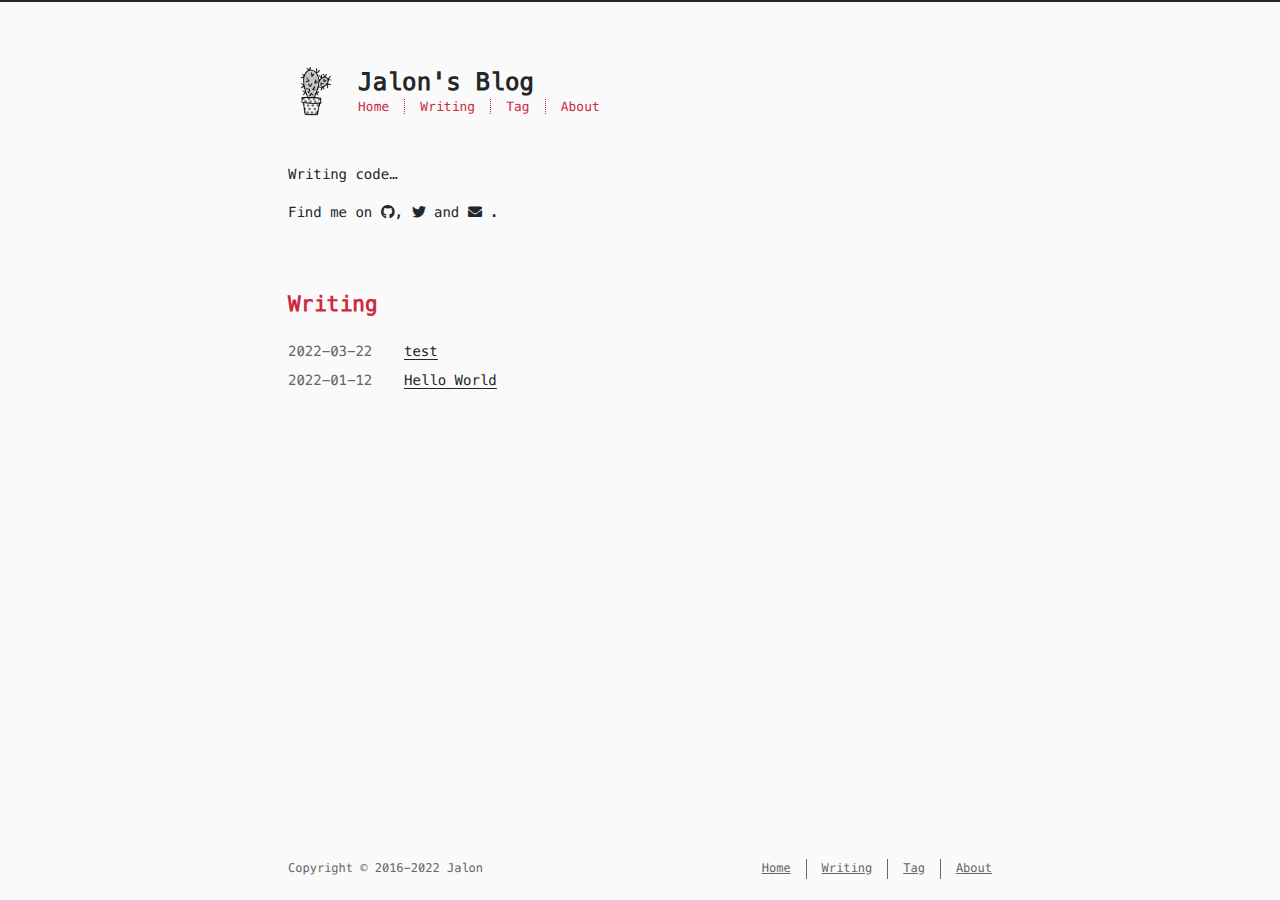
<file: index.html>
<!DOCTYPE html>
<html lang=en>
<head>
    <!-- so meta -->
    <meta charset="utf-8">
    <meta http-equiv="X-UA-Compatible" content="IE=edge">
    <meta name="HandheldFriendly" content="True">
    <meta name="viewport" content="width=device-width, initial-scale=1, maximum-scale=5" />
    <meta name="description" content="Writing code...">
<meta property="og:type" content="website">
<meta property="og:title" content="Jalon&#39;s Blog">
<meta property="og:url" content="https://devtll.github.io/index.html">
<meta property="og:site_name" content="Jalon&#39;s Blog">
<meta property="og:description" content="Writing code...">
<meta property="og:locale" content="en_US">
<meta property="article:author" content="Jalon">
<meta property="article:tag" content="Front-End,JavaScript,Vue,React,TypeScript,Node,iOS,Swift">
<meta name="twitter:card" content="summary">
    
    
      
        
          <link rel="shortcut icon" href="/images/favicon.ico">
        
      
      
        
          <link rel="icon" type="image/png" href="/images/favicon-192x192.png" sizes="192x192">
        
      
      
        
          <link rel="apple-touch-icon" sizes="180x180" href="/images/apple-touch-icon.png">
        
      
    
    <!-- title -->
    <title>Jalon&#39;s Blog</title>
    <!-- styles -->
    
<link rel="stylesheet" href="/css/style.css">

    <!-- persian styles -->
    
    <!-- rss -->
    
    
	<!-- mathjax -->
	
<meta name="generator" content="Hexo 6.1.0">
<style>.github-emoji { position: relative; display: inline-block; width: 1.2em; min-height: 1.2em; overflow: hidden; vertical-align: top; color: transparent; }  .github-emoji > span { position: relative; z-index: 10; }  .github-emoji img, .github-emoji .fancybox { margin: 0 !important; padding: 0 !important; border: none !important; outline: none !important; text-decoration: none !important; user-select: none !important; cursor: auto !important; }  .github-emoji img { height: 1.2em !important; width: 1.2em !important; position: absolute !important; left: 50% !important; top: 50% !important; transform: translate(-50%, -50%) !important; user-select: none !important; cursor: auto !important; } .github-emoji-fallback { color: inherit; } .github-emoji-fallback img { opacity: 0 !important; }</style>
</head>

<body class="max-width mx-auto px3 ltr">
    
    <div class="content index py4">
        
          <header id="header">
  <a href="/">
  
    
      <div id="logo" style="background-image: url(/images/logo.png);"></div>
    
  
    <div id="title">
      <h1>Jalon&#39;s Blog</h1>
    </div>
  </a>
  <div id="nav">
    <ul>
      <li class="icon">
        <a href="#" aria-label="Menu"><i class="fas fa-bars fa-2x"></i></a>
      </li>
      <!--
     --><li><a href="/">Home</a></li><!--
   --><!--
     --><li><a href="/archives/">Writing</a></li><!--
   --><!--
     --><li><a href="/tags/">Tag</a></li><!--
   --><!--
     --><li><a href="/about/">About</a></li><!--
   -->
    </ul>
  </div>
</header>

        
        <section id="about">
  
    <p>Writing code…</p>

  
  
    <p>
      Find me on
      
      
      
        
          <a class="icon" target="_blank" rel="noopener" href="http://github.com/devtll" aria-label="github">
            <i class="fab fa-github"></i><!--
      ---></a><!--
    ---><!--
    --->, 
        
      
        
          <a class="icon" target="_blank" rel="noopener" href="http://twitter.com/linjt1104" aria-label="twitter">
            <i class="fab fa-twitter"></i><!--
      ---></a><!--
    ---><!--
    ---> and 
        
      
        
          <a class="icon" target="_blank" rel="noopener" href="mailto:tuojl1104@gmail.com" aria-label="mail">
            <i class="fas fa-envelope"></i><!--
      ---></a>
        <!--
    --->.
        
      
    </p>
  
</section>

<section id="writing">
  <span class="h1"><a href="/archives/">Writing</a></span>
  
  <ul class="post-list">
    
    
      
    
    
      <li class="post-item">
        
    <div class="meta">
      
        
          <time datetime="2022-03-22T02:29:23.000Z" itemprop="datePublished">2022-03-22</time>
        
      
    </div>


        <span>
    
        <a class="" href="/2022/03/22/test/">test</a>
    


</span>
      </li>
    
      <li class="post-item">
        
    <div class="meta">
      
        
          <time datetime="2022-01-12T01:30:16.313Z" itemprop="datePublished">2022-01-12</time>
        
      
    </div>


        <span>
    
        <a class="" href="/2022/01/12/hello-world/">Hello World</a>
    


</span>
      </li>
    
  </ul>
  
</section>



        
        <footer id="footer">
  <div class="footer-left">
    Copyright &copy;
    
    
    2016-2022
    Jalon
  </div>
  <div class="footer-right">
    <nav>
      <ul>
        <!--
       --><li><a href="/">Home</a></li><!--
     --><!--
       --><li><a href="/archives/">Writing</a></li><!--
     --><!--
       --><li><a href="/tags/">Tag</a></li><!--
     --><!--
       --><li><a href="/about/">About</a></li><!--
     -->
      </ul>
    </nav>
  </div>
</footer>

    </div>
    <!-- styles -->



  <link rel="preload" as="style" href="https://cdnjs.cloudflare.com/ajax/libs/font-awesome/5.15.2/css/all.min.css" crossorigin="anonymous" onload="this.onload=null;this.rel='stylesheet'"/>


    <!-- jquery -->
 
  <script src="https://cdnjs.cloudflare.com/ajax/libs/jquery/3.6.0/jquery.min.js" crossorigin="anonymous"></script> 




<!-- clipboard -->


<script src="/js/main.js"></script>

<!-- search -->

<!-- Google Analytics -->

<!-- Baidu Analytics -->

<!-- Cloudflare Analytics -->

<!-- Umami Analytics -->

<!-- Disqus Comments -->

<!-- utterances Comments -->

</body>
</html>
</file>
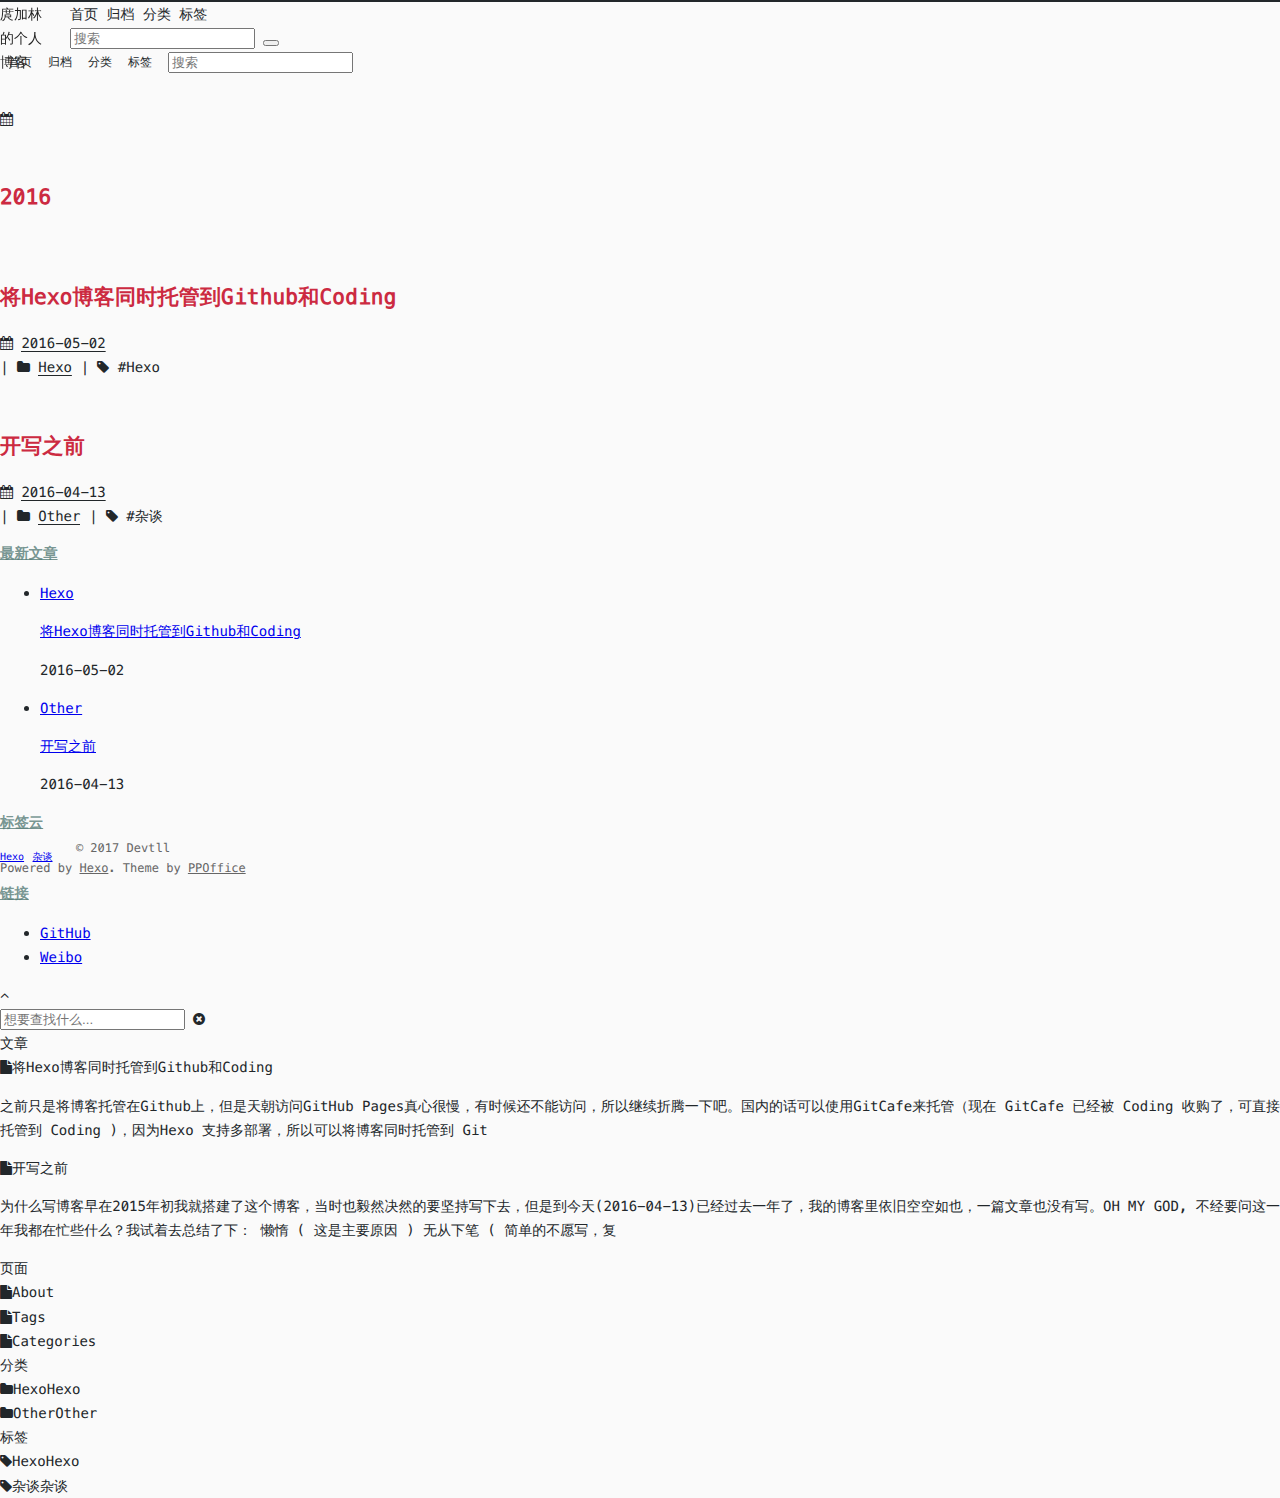
<file: archives/2016/index.html>
<!DOCTYPE html>
<html lang=zh>
<head>
    <meta charset="utf-8">
    
    <title>归档: 2016 | 庹加林的个人博客</title>
    <meta name="viewport" content="width=device-width, initial-scale=1, maximum-scale=1" />
    <meta name="description" content="Never too old to learn">
<meta property="og:type" content="website">
<meta property="og:title" content="庹加林的个人博客">
<meta property="og:url" content="http://www.tuojl.com/archives/2016/index.html">
<meta property="og:site_name" content="庹加林的个人博客">
<meta property="og:description" content="Never too old to learn">
<meta name="twitter:card" content="summary">
<meta name="twitter:title" content="庹加林的个人博客">
<meta name="twitter:description" content="Never too old to learn">
    

    

    

    <link rel="stylesheet" href="/libs/font-awesome/css/font-awesome.min.css">
    <link rel="stylesheet" href="/libs/open-sans/styles.css">
    <link rel="stylesheet" href="/libs/source-code-pro/styles.css">

    <link rel="stylesheet" href="/css/style.css">

    <script src="/libs/jquery/2.1.3/jquery.min.js"></script>
    
    
        <link rel="stylesheet" href="/libs/lightgallery/css/lightgallery.min.css">
    
    
        <link rel="stylesheet" href="/libs/justified-gallery/justifiedGallery.min.css">
    
    
    
    
        <script>
var _hmt = _hmt || [];
(function() {
    var hm = document.createElement("script");
    hm.src = "//hm.baidu.com/hm.js?b510b45ad2341031f94183142d29da2a";
    var s = document.getElementsByTagName("script")[0];
    s.parentNode.insertBefore(hm, s);
})();
</script>

    


</head>

<body>
    <div id="container">
        <header id="header">
    <div id="header-main" class="header-inner">
        <div class="outer">
            <a href="/" id="logo">
                <i class="logo"></i>
                <span class="site-title">庹加林的个人博客</span>
            </a>
            <nav id="main-nav">
                
                    <a class="main-nav-link" href="/.">首页</a>
                
                    <a class="main-nav-link" href="/archives">归档</a>
                
                    <a class="main-nav-link" href="/categories">分类</a>
                
                    <a class="main-nav-link" href="/tags">标签</a>
                
            </nav>
            
            <div id="search-form-wrap">

    <form class="search-form">
        <input type="text" class="ins-search-input search-form-input" placeholder="搜索" />
        <button type="submit" class="search-form-submit"></button>
    </form>
    <div class="ins-search">
    <div class="ins-search-mask"></div>
    <div class="ins-search-container">
        <div class="ins-input-wrapper">
            <input type="text" class="ins-search-input" placeholder="想要查找什么..." />
            <span class="ins-close ins-selectable"><i class="fa fa-times-circle"></i></span>
        </div>
        <div class="ins-section-wrapper">
            <div class="ins-section-container"></div>
        </div>
    </div>
</div>
<script>
(function (window) {
    var INSIGHT_CONFIG = {
        TRANSLATION: {
            POSTS: '文章',
            PAGES: '页面',
            CATEGORIES: '分类',
            TAGS: '标签',
            UNTITLED: '(未命名)',
        },
        ROOT_URL: '/',
        CONTENT_URL: '/content.json',
    };
    window.INSIGHT_CONFIG = INSIGHT_CONFIG;
})(window);
</script>
<script src="/js/insight.js"></script>

</div>
        </div>
    </div>
    <div id="main-nav-mobile" class="header-sub header-inner">
        <table class="menu outer">
            <tr>
                
                    <td><a class="main-nav-link" href="/.">首页</a></td>
                
                    <td><a class="main-nav-link" href="/archives">归档</a></td>
                
                    <td><a class="main-nav-link" href="/categories">分类</a></td>
                
                    <td><a class="main-nav-link" href="/tags">标签</a></td>
                
                <td>
                    
    <div class="search-form">
        <input type="text" class="ins-search-input search-form-input" placeholder="搜索" />
    </div>

                </td>
            </tr>
        </table>
    </div>
</header>

        <div class="outer">
            
            <section id="main"><div class="timeline timeline-wrap">
    
            <div class="timeline-row timeline-row-major">
                <span class="node"><i class="fa fa-calendar"></i></span>
                <h1 class="title">2016</h1>
            </div>
        
        <div class="timeline-row">
            <span class="node"></span>
            <div class="content">
                
    
        <h1 itemprop="name">
            <a class="timeline-article-title" href="/2016/05/02/multi-deploy/">将Hexo博客同时托管到Github和Coding</a>
        </h1>
    

                <div class="article-meta">
                    
    <div class="article-date">
        <i class="fa fa-calendar"></i>
        <a href="/2016/05/02/multi-deploy/">
            <time datetime="2016-05-02T08:34:26.000Z" itemprop="datePublished">2016-05-02</time>
        </a>
    </div>


                    
    <div class="article-category">
    	<i class="fa fa-folder"></i>
        <a class="article-category-link" href="/categories/Hexo/">Hexo</a>
    </div>

                    
    <div class="article-tag">
        <i class="fa fa-tag"></i>
        <a class="tag-link" href="/tags/Hexo/">Hexo</a>
    </div>

                </div>
            </div>
        </div>
    
        <div class="timeline-row">
            <span class="node"></span>
            <div class="content">
                
    
        <h1 itemprop="name">
            <a class="timeline-article-title" href="/2016/04/13/before-writing/">开写之前</a>
        </h1>
    

                <div class="article-meta">
                    
    <div class="article-date">
        <i class="fa fa-calendar"></i>
        <a href="/2016/04/13/before-writing/">
            <time datetime="2016-04-13T12:27:30.000Z" itemprop="datePublished">2016-04-13</time>
        </a>
    </div>


                    
    <div class="article-category">
    	<i class="fa fa-folder"></i>
        <a class="article-category-link" href="/categories/Other/">Other</a>
    </div>

                    
    <div class="article-tag">
        <i class="fa fa-tag"></i>
        <a class="tag-link" href="/tags/杂谈/">杂谈</a>
    </div>

                </div>
            </div>
        </div>
    
</div>
</section>
            
                <aside id="sidebar">
   
        
    <div class="widget-wrap">
        <h3 class="widget-title">最新文章</h3>
        <div class="widget">
            <ul id="recent-post" class="">
                
                    <li>
                        
                        <div class="item-thumbnail">
                            <a href="/2016/05/02/multi-deploy/" class="thumbnail">
    
    
        <span style="background-image:url(/images/hexo_icon.png)" alt="将Hexo博客同时托管到Github和Coding" class="thumbnail-image"></span>
    
</a>

                        </div>
                        
                        <div class="item-inner">
                            <p class="item-category"><a class="article-category-link" href="/categories/Hexo/">Hexo</a></p>
                            <p class="item-title"><a href="/2016/05/02/multi-deploy/" class="title">将Hexo博客同时托管到Github和Coding</a></p>
                            <p class="item-date"><time datetime="2016-05-02T08:34:26.000Z" itemprop="datePublished">2016-05-02</time></p>
                        </div>
                    </li>
                
                    <li>
                        
                        <div class="item-thumbnail">
                            <a href="/2016/04/13/before-writing/" class="thumbnail">
    
    
        <span style="background-image:url(/images/hexo_icon.png)" alt="开写之前" class="thumbnail-image"></span>
    
</a>

                        </div>
                        
                        <div class="item-inner">
                            <p class="item-category"><a class="article-category-link" href="/categories/Other/">Other</a></p>
                            <p class="item-title"><a href="/2016/04/13/before-writing/" class="title">开写之前</a></p>
                            <p class="item-date"><time datetime="2016-04-13T12:27:30.000Z" itemprop="datePublished">2016-04-13</time></p>
                        </div>
                    </li>
                
            </ul>
        </div>
    </div>

    
        
    <div class="widget-wrap">
        <h3 class="widget-title">标签云</h3>
        <div class="widget tagcloud">
            <a href="/tags/Hexo/" style="font-size: 10px;">Hexo</a> <a href="/tags/杂谈/" style="font-size: 10px;">杂谈</a>
        </div>
    </div>

    
        
    <div class="widget-wrap widget-list">
        <h3 class="widget-title">链接</h3>
        <div class="widget">
            <ul>
                
                    <li>
                        <a href="http://github.com/devtll">GitHub</a>
                    </li>
                
                    <li>
                        <a href="http://weibo.com/hristun">Weibo</a>
                    </li>
                
            </ul>
        </div>
    </div>


    
    <div id="toTop" class="fa fa-angle-up"></div>
</aside>
            
        </div>
        <footer id="footer">
    <div class="outer">
        <div id="footer-info" class="inner">
            &copy; 2017 Devtll<br>
            Powered by <a href="http://hexo.io/" target="_blank">Hexo</a>. Theme by <a href="http://github.com/ppoffice">PPOffice</a>
        </div>
    </div>
</footer>
        
    
    <script>
    var disqus_config = function () {
        
        this.page.identifier = 'undefined';
    };
    (function() { 
        var d = document, s = d.createElement('script');  
        s.src = '//' + 'tuojl' + '.disqus.com/count.js';
        s.setAttribute('data-timestamp', +new Date());
        (d.head || d.body).appendChild(s);
    })();
</script>




    
        <script src="/libs/lightgallery/js/lightgallery.min.js"></script>
        <script src="/libs/lightgallery/js/lg-thumbnail.min.js"></script>
        <script src="/libs/lightgallery/js/lg-pager.min.js"></script>
        <script src="/libs/lightgallery/js/lg-autoplay.min.js"></script>
        <script src="/libs/lightgallery/js/lg-fullscreen.min.js"></script>
        <script src="/libs/lightgallery/js/lg-zoom.min.js"></script>
        <script src="/libs/lightgallery/js/lg-hash.min.js"></script>
        <script src="/libs/lightgallery/js/lg-share.min.js"></script>
        <script src="/libs/lightgallery/js/lg-video.min.js"></script>
    
    
        <script src="/libs/justified-gallery/jquery.justifiedGallery.min.js"></script>
    
    



<!-- Custom Scripts -->
<script src="/js/main.js"></script>

    </div>
</body>
</html>
</file>
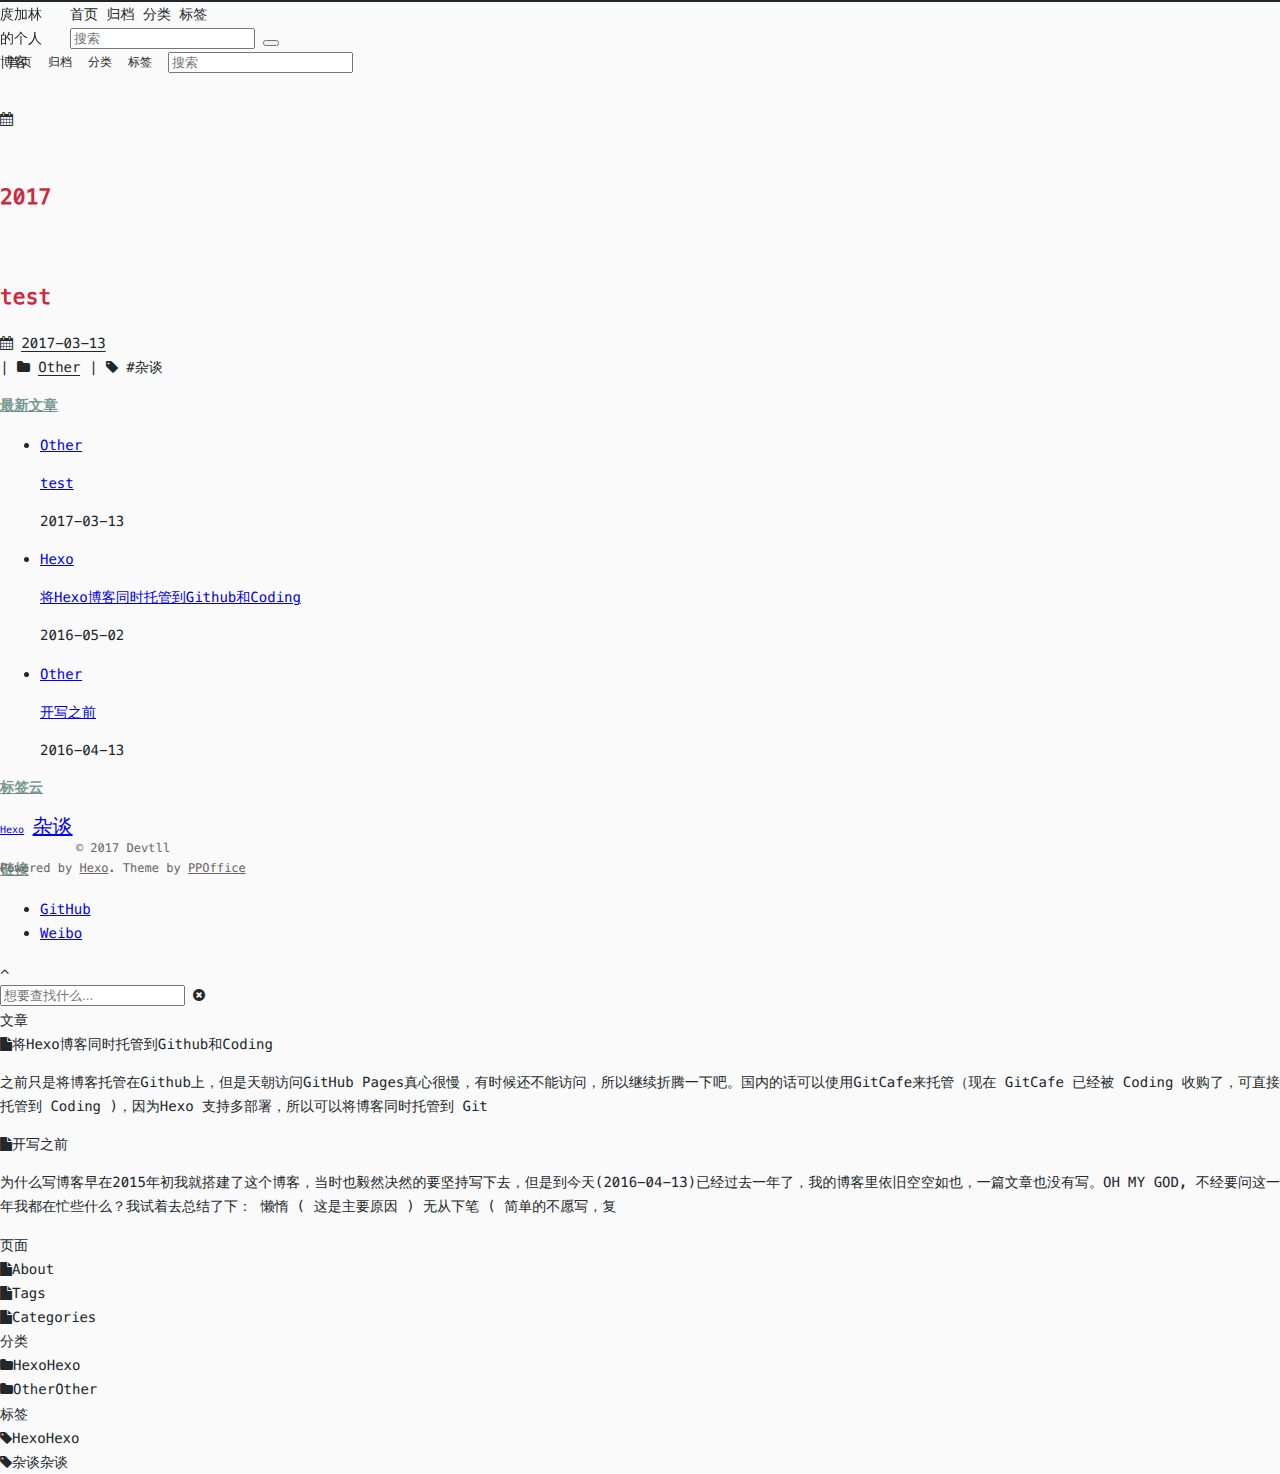
<file: archives/2017/index.html>
<!DOCTYPE html>
<html lang=zh>
<head>
    <meta charset="utf-8">
    
    <title>归档: 2017 | 庹加林的个人博客</title>
    <meta name="viewport" content="width=device-width, initial-scale=1, maximum-scale=1" />
    <meta name="description" content="Never too old to learn">
<meta property="og:type" content="website">
<meta property="og:title" content="庹加林的个人博客">
<meta property="og:url" content="http://www.tuojl.com/archives/2017/index.html">
<meta property="og:site_name" content="庹加林的个人博客">
<meta property="og:description" content="Never too old to learn">
<meta name="twitter:card" content="summary">
<meta name="twitter:title" content="庹加林的个人博客">
<meta name="twitter:description" content="Never too old to learn">
    

    

    

    <link rel="stylesheet" href="/libs/font-awesome/css/font-awesome.min.css">
    <link rel="stylesheet" href="/libs/open-sans/styles.css">
    <link rel="stylesheet" href="/libs/source-code-pro/styles.css">

    <link rel="stylesheet" href="/css/style.css">

    <script src="/libs/jquery/2.1.3/jquery.min.js"></script>
    
    
        <link rel="stylesheet" href="/libs/lightgallery/css/lightgallery.min.css">
    
    
        <link rel="stylesheet" href="/libs/justified-gallery/justifiedGallery.min.css">
    
    
    
    


</head>

<body>
    <div id="container">
        <header id="header">
    <div id="header-main" class="header-inner">
        <div class="outer">
            <a href="/" id="logo">
                <i class="logo"></i>
                <span class="site-title">庹加林的个人博客</span>
            </a>
            <nav id="main-nav">
                
                    <a class="main-nav-link" href="/.">首页</a>
                
                    <a class="main-nav-link" href="/archives">归档</a>
                
                    <a class="main-nav-link" href="/categories">分类</a>
                
                    <a class="main-nav-link" href="/tags">标签</a>
                
            </nav>
            
            <div id="search-form-wrap">

    <form class="search-form">
        <input type="text" class="ins-search-input search-form-input" placeholder="搜索" />
        <button type="submit" class="search-form-submit"></button>
    </form>
    <div class="ins-search">
    <div class="ins-search-mask"></div>
    <div class="ins-search-container">
        <div class="ins-input-wrapper">
            <input type="text" class="ins-search-input" placeholder="想要查找什么..." />
            <span class="ins-close ins-selectable"><i class="fa fa-times-circle"></i></span>
        </div>
        <div class="ins-section-wrapper">
            <div class="ins-section-container"></div>
        </div>
    </div>
</div>
<script>
(function (window) {
    var INSIGHT_CONFIG = {
        TRANSLATION: {
            POSTS: '文章',
            PAGES: '页面',
            CATEGORIES: '分类',
            TAGS: '标签',
            UNTITLED: '(未命名)',
        },
        ROOT_URL: '/',
        CONTENT_URL: '/content.json',
    };
    window.INSIGHT_CONFIG = INSIGHT_CONFIG;
})(window);
</script>
<script src="/js/insight.js"></script>

</div>
        </div>
    </div>
    <div id="main-nav-mobile" class="header-sub header-inner">
        <table class="menu outer">
            <tr>
                
                    <td><a class="main-nav-link" href="/.">首页</a></td>
                
                    <td><a class="main-nav-link" href="/archives">归档</a></td>
                
                    <td><a class="main-nav-link" href="/categories">分类</a></td>
                
                    <td><a class="main-nav-link" href="/tags">标签</a></td>
                
                <td>
                    
    <div class="search-form">
        <input type="text" class="ins-search-input search-form-input" placeholder="搜索" />
    </div>

                </td>
            </tr>
        </table>
    </div>
</header>

        <div class="outer">
            
            <section id="main"><div class="timeline timeline-wrap">
    
            <div class="timeline-row timeline-row-major">
                <span class="node"><i class="fa fa-calendar"></i></span>
                <h1 class="title">2017</h1>
            </div>
        
        <div class="timeline-row">
            <span class="node"></span>
            <div class="content">
                
    
        <h1 itemprop="name">
            <a class="timeline-article-title" href="/2017/03/13/test/">test</a>
        </h1>
    

                <div class="article-meta">
                    
    <div class="article-date">
        <i class="fa fa-calendar"></i>
        <a href="/2017/03/13/test/">
            <time datetime="2017-03-13T12:27:30.000Z" itemprop="datePublished">2017-03-13</time>
        </a>
    </div>


                    
    <div class="article-category">
    	<i class="fa fa-folder"></i>
        <a class="article-category-link" href="/categories/Other/">Other</a>
    </div>

                    
    <div class="article-tag">
        <i class="fa fa-tag"></i>
        <a class="tag-link" href="/tags/杂谈/">杂谈</a>
    </div>

                </div>
            </div>
        </div>
    
</div>
</section>
            
                <aside id="sidebar">
   
        
    <div class="widget-wrap">
        <h3 class="widget-title">最新文章</h3>
        <div class="widget">
            <ul id="recent-post" class="">
                
                    <li>
                        
                        <div class="item-thumbnail">
                            <a href="/2017/03/13/test/" class="thumbnail">
    
    
        <span style="background-image:url(/images/hexo_icon.png)" alt="test" class="thumbnail-image"></span>
    
</a>

                        </div>
                        
                        <div class="item-inner">
                            <p class="item-category"><a class="article-category-link" href="/categories/Other/">Other</a></p>
                            <p class="item-title"><a href="/2017/03/13/test/" class="title">test</a></p>
                            <p class="item-date"><time datetime="2017-03-13T12:27:30.000Z" itemprop="datePublished">2017-03-13</time></p>
                        </div>
                    </li>
                
                    <li>
                        
                        <div class="item-thumbnail">
                            <a href="/2016/05/02/multi-deploy/" class="thumbnail">
    
    
        <span style="background-image:url(/images/hexo_icon.png)" alt="将Hexo博客同时托管到Github和Coding" class="thumbnail-image"></span>
    
</a>

                        </div>
                        
                        <div class="item-inner">
                            <p class="item-category"><a class="article-category-link" href="/categories/Hexo/">Hexo</a></p>
                            <p class="item-title"><a href="/2016/05/02/multi-deploy/" class="title">将Hexo博客同时托管到Github和Coding</a></p>
                            <p class="item-date"><time datetime="2016-05-02T08:34:26.000Z" itemprop="datePublished">2016-05-02</time></p>
                        </div>
                    </li>
                
                    <li>
                        
                        <div class="item-thumbnail">
                            <a href="/2016/04/13/before-writing/" class="thumbnail">
    
    
        <span style="background-image:url(/images/hexo_icon.png)" alt="开写之前" class="thumbnail-image"></span>
    
</a>

                        </div>
                        
                        <div class="item-inner">
                            <p class="item-category"><a class="article-category-link" href="/categories/Other/">Other</a></p>
                            <p class="item-title"><a href="/2016/04/13/before-writing/" class="title">开写之前</a></p>
                            <p class="item-date"><time datetime="2016-04-13T12:27:30.000Z" itemprop="datePublished">2016-04-13</time></p>
                        </div>
                    </li>
                
            </ul>
        </div>
    </div>

    
        
    <div class="widget-wrap">
        <h3 class="widget-title">标签云</h3>
        <div class="widget tagcloud">
            <a href="/tags/Hexo/" style="font-size: 10px;">Hexo</a> <a href="/tags/杂谈/" style="font-size: 20px;">杂谈</a>
        </div>
    </div>

    
        
    <div class="widget-wrap widget-list">
        <h3 class="widget-title">链接</h3>
        <div class="widget">
            <ul>
                
                    <li>
                        <a href="http://github.com/devtll">GitHub</a>
                    </li>
                
                    <li>
                        <a href="http://weibo.com/hristun">Weibo</a>
                    </li>
                
            </ul>
        </div>
    </div>


    
    <div id="toTop" class="fa fa-angle-up"></div>
</aside>
            
        </div>
        <footer id="footer">
    <div class="outer">
        <div id="footer-info" class="inner">
            &copy; 2017 Devtll<br>
            Powered by <a href="http://hexo.io/" target="_blank">Hexo</a>. Theme by <a href="http://github.com/ppoffice">PPOffice</a>
        </div>
    </div>
</footer>
        
    
    <script>
    var disqus_config = function () {
        
        this.page.identifier = 'undefined';
    };
    (function() { 
        var d = document, s = d.createElement('script');  
        s.src = '//' + 'tuojl' + '.disqus.com/count.js';
        s.setAttribute('data-timestamp', +new Date());
        (d.head || d.body).appendChild(s);
    })();
</script>




    
        <script src="/libs/lightgallery/js/lightgallery.min.js"></script>
        <script src="/libs/lightgallery/js/lg-thumbnail.min.js"></script>
        <script src="/libs/lightgallery/js/lg-pager.min.js"></script>
        <script src="/libs/lightgallery/js/lg-autoplay.min.js"></script>
        <script src="/libs/lightgallery/js/lg-fullscreen.min.js"></script>
        <script src="/libs/lightgallery/js/lg-zoom.min.js"></script>
        <script src="/libs/lightgallery/js/lg-hash.min.js"></script>
        <script src="/libs/lightgallery/js/lg-share.min.js"></script>
        <script src="/libs/lightgallery/js/lg-video.min.js"></script>
    
    
        <script src="/libs/justified-gallery/jquery.justifiedGallery.min.js"></script>
    
    



<!-- Custom Scripts -->
<script src="/js/main.js"></script>

    </div>
</body>
</html>
</file>
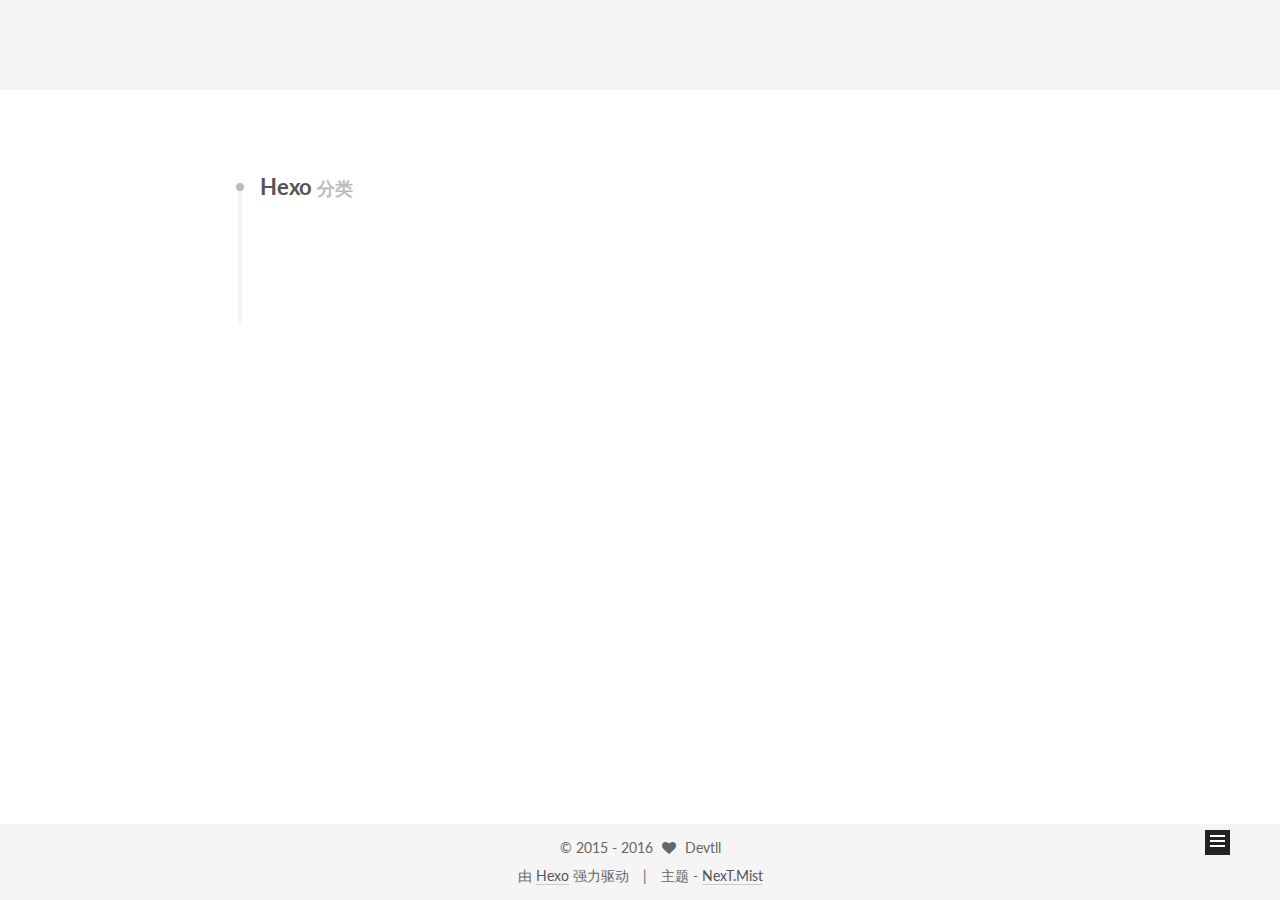
<file: categories/Hexo/index.html>
<!doctype html>



  


<html class="theme-next mist use-motion">
<head>
  <meta charset="UTF-8"/>
<meta http-equiv="X-UA-Compatible" content="IE=edge,chrome=1" />
<meta name="viewport" content="width=device-width, initial-scale=1, maximum-scale=1"/>



<meta http-equiv="Cache-Control" content="no-transform" />
<meta http-equiv="Cache-Control" content="no-siteapp" />












  <link href="/vendors/fancybox/source/jquery.fancybox.css?v=2.1.5" rel="stylesheet" type="text/css"/>




  <link href="//fonts.googleapis.com/css?family=Lato:300,400,700,400italic&subset=latin,latin-ext" rel="stylesheet" type="text/css">



<link href="/vendors/font-awesome/css/font-awesome.min.css?v=4.4.0" rel="stylesheet" type="text/css" />

<link href="/css/main.css?v=0.5.0" rel="stylesheet" type="text/css" />


  <meta name="keywords" content="Hexo, NexT" />





  <link rel="alternate" href="/atom.xml" title="庹加林的个人博客" type="application/atom+xml" />




  <link rel="shortcut icon" type="image/x-icon" href="/favicon.ico?v=0.5.0" />






<meta name="description" content="Never too old to learn">
<meta property="og:type" content="website">
<meta property="og:title" content="庹加林的个人博客">
<meta property="og:url" content="http://devtll.github.io/categories/Hexo/index.html">
<meta property="og:site_name" content="庹加林的个人博客">
<meta property="og:description" content="Never too old to learn">
<meta name="twitter:card" content="summary">
<meta name="twitter:title" content="庹加林的个人博客">
<meta name="twitter:description" content="Never too old to learn">



<script type="text/javascript" id="hexo.configuration">
  var NexT = window.NexT || {};
  var CONFIG = {
    scheme: 'Mist',
    sidebar: {"position":"left","display":"post"},
    fancybox: true,
    motion: true,
    duoshuo: {
      userId: 11279617,
      author: '博主'
    }
  };
</script>

  <title> 分类: Hexo | 庹加林的个人博客 </title>
</head>

<body itemscope itemtype="http://schema.org/WebPage" lang="zh-Hans">

  










  
  
    
  

  <div class="container one-collumn sidebar-position-left  ">
    <div class="headband"></div>

    <header id="header" class="header" itemscope itemtype="http://schema.org/WPHeader">
      <div class="header-inner"><div class="site-meta ">
  

  <div class="custom-logo-site-title">
    <a href="/"  class="brand" rel="start">
      <span class="logo-line-before"><i></i></span>
      <span class="site-title">庹加林的个人博客</span>
      <span class="logo-line-after"><i></i></span>
    </a>
  </div>
  <p class="site-subtitle">Just Do It</p>
</div>

<div class="site-nav-toggle">
  <button>
    <span class="btn-bar"></span>
    <span class="btn-bar"></span>
    <span class="btn-bar"></span>
  </button>
</div>

<nav class="site-nav">
  

  
    <ul id="menu" class="menu">
      
        
        <li class="menu-item menu-item-home">
          <a href="/" rel="section">
            
              <i class="menu-item-icon fa fa-home fa-fw"></i> <br />
            
            首页
          </a>
        </li>
      
        
        <li class="menu-item menu-item-categories">
          <a href="/categories" rel="section">
            
              <i class="menu-item-icon fa fa-th fa-fw"></i> <br />
            
            分类
          </a>
        </li>
      
        
        <li class="menu-item menu-item-archives">
          <a href="/archives" rel="section">
            
              <i class="menu-item-icon fa fa-archive fa-fw"></i> <br />
            
            归档
          </a>
        </li>
      
        
        <li class="menu-item menu-item-tags">
          <a href="/tags" rel="section">
            
              <i class="menu-item-icon fa fa-tags fa-fw"></i> <br />
            
            标签
          </a>
        </li>
      
        
        <li class="menu-item menu-item-commonweal">
          <a href="/404.html" rel="section">
            
              <i class="menu-item-icon fa fa-heartbeat fa-fw"></i> <br />
            
            公益404
          </a>
        </li>
      

      
        <li class="menu-item menu-item-search">
          
            <a href="#" class="popup-trigger">
          
            
              <i class="menu-item-icon fa fa-search fa-fw"></i> <br />
            
            搜索
          </a>
        </li>
      
    </ul>
  

  
    <div class="site-search">
      
  <div class="popup">
 <span class="search-icon fa fa-search"></span>
 <input type="text" id="local-search-input">
 <div id="local-search-result"></div>
 <span class="popup-btn-close">close</span>
</div>


    </div>
  
</nav>

 </div>
    </header>

    <main id="main" class="main">
      <div class="main-inner">
        <div class="content-wrap">
          <div id="content" class="content">
            

  <section id="posts" class="posts-collapse">
    <div class="collection-title">
      <h2 >
        Hexo
        <small>分类</small>
      </h2>
    </div>

    
      

  <article class="post post-type-normal" itemscope itemtype="http://schema.org/Article">
    <header class="post-header">

      <h1 class="post-title">
        
            <a class="post-title-link" href="/2016/05/02/multi-deploy/" itemprop="url">
              
                <span itemprop="name">将Hexo博客同时托管到Github和Coding</span>
              
            </a>
        
      </h1>

      <div class="post-meta">
        <time class="post-time" itemprop="dateCreated"
              datetime="2016-05-02T16:34:26+08:00"
              content="2016-05-02" >
          05-02
        </time>
      </div>

    </header>
  </article>


    
  </section>

  



          </div>
          


          

        </div>
        
          
  
  <div class="sidebar-toggle">
    <div class="sidebar-toggle-line-wrap">
      <span class="sidebar-toggle-line sidebar-toggle-line-first"></span>
      <span class="sidebar-toggle-line sidebar-toggle-line-middle"></span>
      <span class="sidebar-toggle-line sidebar-toggle-line-last"></span>
    </div>
  </div>

  <aside id="sidebar" class="sidebar">
    <div class="sidebar-inner">

      

      

      <section class="site-overview sidebar-panel  sidebar-panel-active ">
        <div class="site-author motion-element" itemprop="author" itemscope itemtype="http://schema.org/Person">
          <img class="site-author-image" itemprop="image"
               src="/images/avatar.png"
               alt="Devtll" />
          <p class="site-author-name" itemprop="name">Devtll</p>
          <p class="site-description motion-element" itemprop="description">Never too old to learn</p>
        </div>
        <nav class="site-state motion-element">
          <div class="site-state-item site-state-posts">
            <a href="/archives">
              <span class="site-state-item-count">2</span>
              <span class="site-state-item-name">日志</span>
            </a>
          </div>

          
            <div class="site-state-item site-state-categories">
              <a href="/categories">
                <span class="site-state-item-count">2</span>
                <span class="site-state-item-name">分类</span>
              </a>
            </div>
          

          
            <div class="site-state-item site-state-tags">
              <a href="/tags">
                <span class="site-state-item-count">2</span>
                <span class="site-state-item-name">标签</span>
              </a>
            </div>
          

        </nav>

        
          <div class="feed-link motion-element">
            <a href="/atom.xml" rel="alternate">
              <i class="fa fa-rss"></i>
              RSS
            </a>
          </div>
        

        <div class="links-of-author motion-element">
          
            
              <span class="links-of-author-item">
                <a href="https://github.com/Devtll" target="_blank">
                  
                    <i class="fa fa-globe"></i>
                  
                  github
                </a>
              </span>
            
              <span class="links-of-author-item">
                <a href="http://weibo.com/hristun" target="_blank">
                  
                    <i class="fa fa-globe"></i>
                  
                  weibo
                </a>
              </span>
            
              <span class="links-of-author-item">
                <a href="https://twitter.com/linjt1104" target="_blank">
                  
                    <i class="fa fa-globe"></i>
                  
                  twitter
                </a>
              </span>
            
          
        </div>

        
        

        
        <div class="links-of-blogroll motion-element">
          
            <div class="links-of-blogroll-title">Links</div>
            <ul class="links-of-blogroll-list">
              
                <li class="links-of-blogroll-item">
                  <a href="http://www.wujianjun.org/" target="_blank">建均笔记</a>
                </li>
              
                <li class="links-of-blogroll-item">
                  <a href="http://andylee1988.github.io/" target="_blank">失护委</a>
                </li>
              
                <li class="links-of-blogroll-item">
                  <a href="http://esnake0.github.io/" target="_blank">esnake0</a>
                </li>
              
            </ul>
          
        </div>

      </section>

      

    </div>
  </aside>


        
      </div>
    </main>

    <footer id="footer" class="footer">
      <div class="footer-inner">
        <div class="copyright" >
  
  &copy;  2015 - 
  <span itemprop="copyrightYear">2016</span>
  <span class="with-love">
    <i class="fa fa-heart"></i>
  </span>
  <span class="author" itemprop="copyrightHolder">Devtll</span>
</div>

<div class="powered-by">
  由 <a class="theme-link" href="http://hexo.io">Hexo</a> 强力驱动
</div>

<div class="theme-info">
  主题 -
  <a class="theme-link" href="https://github.com/iissnan/hexo-theme-next">
    NexT.Mist
  </a>
</div>



      </div>
    </footer>

    <div class="back-to-top">
      <i class="fa fa-arrow-up"></i>
    </div>
  </div>

  


  




<script type="text/javascript">
  if (Object.prototype.toString.call(window.Promise) !== '[object Function]') {
    window.Promise = null;
  }
</script>


  <script type="text/javascript" src="/vendors/jquery/index.js?v=2.1.3"></script>

  <script type="text/javascript" src="/vendors/fastclick/lib/fastclick.min.js?v=1.0.6"></script>

  <script type="text/javascript" src="/vendors/jquery_lazyload/jquery.lazyload.js?v=1.9.7"></script>

  <script type="text/javascript" src="/vendors/velocity/velocity.min.js"></script>

  <script type="text/javascript" src="/vendors/velocity/velocity.ui.min.js"></script>

  <script type="text/javascript" src="/vendors/fancybox/source/jquery.fancybox.pack.js"></script>


  


  <script type="text/javascript" src="/js/src/utils.js?v=0.5.0"></script>

  <script type="text/javascript" src="/js/src/motion.js?v=0.5.0"></script>



  
  

  

  


  <script type="text/javascript" src="/js/src/bootstrap.js?v=0.5.0"></script>



  

  
    
  

  <script type="text/javascript">
    var duoshuoQuery = {short_name:"Devtll"};
    (function() {
      var ds = document.createElement('script');
      ds.type = 'text/javascript';ds.async = true;
      ds.id = 'duoshuo-script';
      ds.src = (document.location.protocol == 'https:' ? 'https:' : 'http:') + '//static.duoshuo.com/embed.js';
      ds.charset = 'UTF-8';
      (document.getElementsByTagName('head')[0]
      || document.getElementsByTagName('body')[0]).appendChild(ds);
    })();
  </script>

  
    
      <script src="/vendors/ua-parser-js/dist/ua-parser.min.js"></script>
      <script src="/js/src/hook-duoshuo.js"></script>
    
  





  
  
  <script type="text/javascript">
    // Popup Window;
    var isfetched = false;
    // Search DB path;
    var search_path = "search.xml";
    if (search_path.length == 0) {
       search_path = "search.xml";
    }
    var path = "/" + search_path;
    // monitor main search box;

    function proceedsearch() {
      $("body").append('<div class="popoverlay">').css('overflow', 'hidden');
      $('.popup').toggle();

    }
    // search function;
    var searchFunc = function(path, search_id, content_id) {
    'use strict';
    $.ajax({
        url: path,
        dataType: "xml",
        async: true,
        success: function( xmlResponse ) {
            // get the contents from search data
            isfetched = true;
            $('.popup').detach().appendTo('.header-inner');
            var datas = $( "entry", xmlResponse ).map(function() {
                return {
                    title: $( "title", this ).text(),
                    content: $("content",this).text(),
                    url: $( "url" , this).text()
                };
            }).get();
            var $input = document.getElementById(search_id);
            var $resultContent = document.getElementById(content_id);
            $input.addEventListener('input', function(){
                var matchcounts = 0;
                var str='<ul class=\"search-result-list\">';                
                var keywords = this.value.trim().toLowerCase().split(/[\s\-]+/);
                $resultContent.innerHTML = "";
                if (this.value.trim().length > 1) {
                // perform local searching
                datas.forEach(function(data) {
                    var isMatch = true;
                    var content_index = [];
                    var data_title = data.title.trim().toLowerCase();
                    var data_content = data.content.trim().replace(/<[^>]+>/g,"").toLowerCase();
                    var data_url = data.url;
                    var index_title = -1;
                    var index_content = -1;
                    var first_occur = -1;
                    // only match artiles with not empty titles and contents
                    if(data_title != '' && data_content != '') {
                        keywords.forEach(function(keyword, i) {
                            index_title = data_title.indexOf(keyword);
                            index_content = data_content.indexOf(keyword);
                            if( index_title < 0 && index_content < 0 ){
                                isMatch = false;
                            } else {
                                if (index_content < 0) {
                                    index_content = 0;
                                }
                                if (i == 0) {
                                    first_occur = index_content;
                                }
                            }
                        });
                    }
                    // show search results
                    if (isMatch) {
                        matchcounts += 1;
                        str += "<li><a href='"+ data_url +"' class='search-result-title'>"+ data_title +"</a>";
                        var content = data.content.trim().replace(/<[^>]+>/g,"");
                        if (first_occur >= 0) {
                            // cut out 100 characters
                            var start = first_occur - 20;
                            var end = first_occur + 80;
                            if(start < 0){
                                start = 0;
                            }
                            if(start == 0){
                                end = 50;
                            }
                            if(end > content.length){
                                end = content.length;
                            }
                            var match_content = content.substring(start, end);
                            // highlight all keywords
                            keywords.forEach(function(keyword){
                                var regS = new RegExp(keyword, "gi");
                                match_content = match_content.replace(regS, "<b class=\"search-keyword\">"+keyword+"</b>");
                            });
                            
                            str += "<p class=\"search-result\">" + match_content +"...</p>"
                        }
                        str += "</li>";
                    }
                })};
                str += "</ul>";
                if (matchcounts == 0) { str = '<div id="no-result"><i class="fa fa-frown-o fa-5x" /></div>' }
                if (keywords == "") { str = '<div id="no-result"><i class="fa fa-search fa-5x" /></div>' }
                $resultContent.innerHTML = str;
            });
            proceedsearch();
        }
    });}

    // handle and trigger popup window;
    $('.popup-trigger').mousedown(function(e) {
      e.stopPropagation();
      if (isfetched == false) {
        searchFunc(path, 'local-search-input', 'local-search-result');
      } else {
        proceedsearch();
      };

    });

    $('.popup-btn-close').click(function(e){
      $('.popup').hide();
      $(".popoverlay").remove();
      $('body').css('overflow', '');
    });
    $('.popup').click(function(e){
      e.stopPropagation();
    });
  </script>

  

  

  

</body>
</html>
</file>
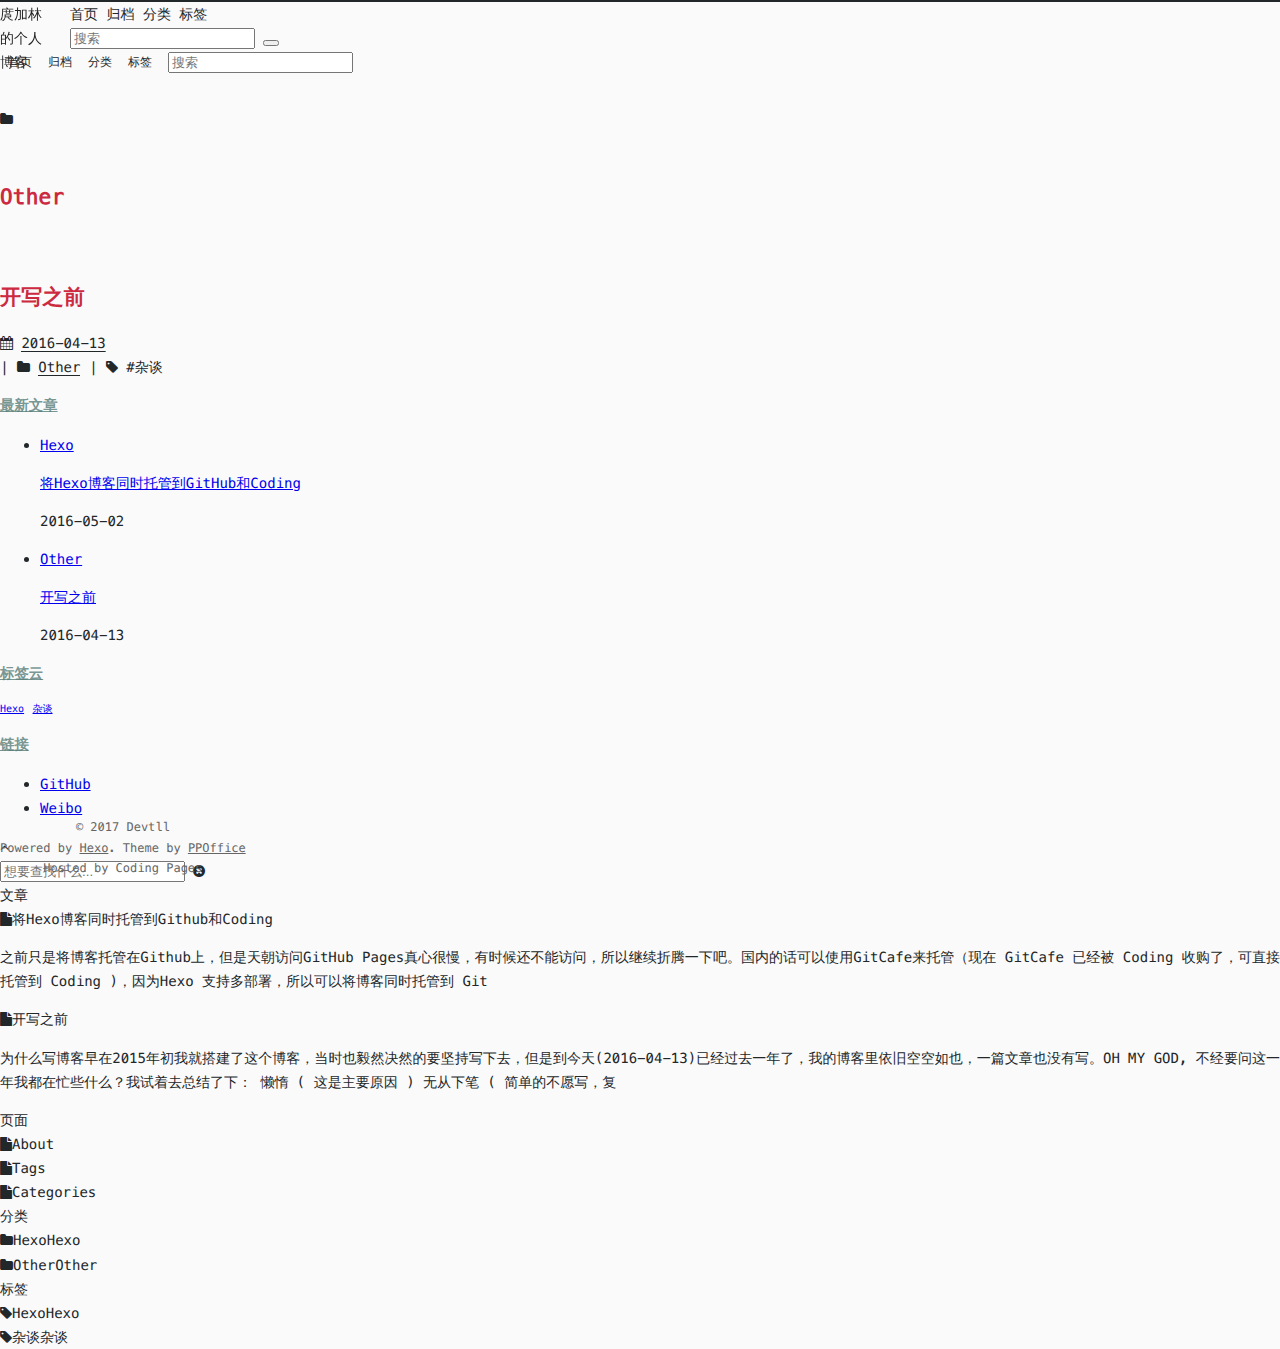
<file: categories/Other/index.html>
<!DOCTYPE html>
<html lang=zh>
<head>
    <meta charset="utf-8">
    
    <title>分类: Other | 庹加林的个人博客</title>
    <meta name="viewport" content="width=device-width, initial-scale=1, maximum-scale=1" />
    <meta name="description" content="Never too old to learn">
<meta property="og:type" content="website">
<meta property="og:title" content="庹加林的个人博客">
<meta property="og:url" content="http://www.tuojl.com/categories/Other/index.html">
<meta property="og:site_name" content="庹加林的个人博客">
<meta property="og:description" content="Never too old to learn">
<meta name="twitter:card" content="summary">
<meta name="twitter:title" content="庹加林的个人博客">
<meta name="twitter:description" content="Never too old to learn">
    

    

    

    <link rel="stylesheet" href="/libs/font-awesome/css/font-awesome.min.css">
    <link rel="stylesheet" href="/libs/open-sans/styles.css">
    <link rel="stylesheet" href="/libs/source-code-pro/styles.css">

    <link rel="stylesheet" href="/css/style.css">

    <script src="/libs/jquery/2.1.3/jquery.min.js"></script>
    
    
        <link rel="stylesheet" href="/libs/lightgallery/css/lightgallery.min.css">
    
    
        <link rel="stylesheet" href="/libs/justified-gallery/justifiedGallery.min.css">
    
    
    
    
        <script>
var _hmt = _hmt || [];
(function() {
    var hm = document.createElement("script");
    hm.src = "//hm.baidu.com/hm.js?b510b45ad2341031f94183142d29da2a";
    var s = document.getElementsByTagName("script")[0];
    s.parentNode.insertBefore(hm, s);
})();
</script>

    


</head>

<body>
    <div id="container">
        <header id="header">
    <div id="header-main" class="header-inner">
        <div class="outer">
            <a href="/" id="logo">
                <i class="logo"></i>
                <span class="site-title">庹加林的个人博客</span>
            </a>
            <nav id="main-nav">
                
                    <a class="main-nav-link" href="/.">首页</a>
                
                    <a class="main-nav-link" href="/archives">归档</a>
                
                    <a class="main-nav-link" href="/categories">分类</a>
                
                    <a class="main-nav-link" href="/tags">标签</a>
                
            </nav>
            
            <div id="search-form-wrap">

    <form class="search-form">
        <input type="text" class="ins-search-input search-form-input" placeholder="搜索" />
        <button type="submit" class="search-form-submit"></button>
    </form>
    <div class="ins-search">
    <div class="ins-search-mask"></div>
    <div class="ins-search-container">
        <div class="ins-input-wrapper">
            <input type="text" class="ins-search-input" placeholder="想要查找什么..." />
            <span class="ins-close ins-selectable"><i class="fa fa-times-circle"></i></span>
        </div>
        <div class="ins-section-wrapper">
            <div class="ins-section-container"></div>
        </div>
    </div>
</div>
<script>
(function (window) {
    var INSIGHT_CONFIG = {
        TRANSLATION: {
            POSTS: '文章',
            PAGES: '页面',
            CATEGORIES: '分类',
            TAGS: '标签',
            UNTITLED: '(未命名)',
        },
        ROOT_URL: '/',
        CONTENT_URL: '/content.json',
    };
    window.INSIGHT_CONFIG = INSIGHT_CONFIG;
})(window);
</script>
<script src="/js/insight.js"></script>

</div>
        </div>
    </div>
    <div id="main-nav-mobile" class="header-sub header-inner">
        <table class="menu outer">
            <tr>
                
                    <td><a class="main-nav-link" href="/.">首页</a></td>
                
                    <td><a class="main-nav-link" href="/archives">归档</a></td>
                
                    <td><a class="main-nav-link" href="/categories">分类</a></td>
                
                    <td><a class="main-nav-link" href="/tags">标签</a></td>
                
                <td>
                    
    <div class="search-form">
        <input type="text" class="ins-search-input search-form-input" placeholder="搜索" />
    </div>

                </td>
            </tr>
        </table>
    </div>
</header>

        <div class="outer">
            
            <section id="main">
<div class="timeline timeline-wrap">
    <div class="timeline-row timeline-row-major">
        <span class="node"><i class="fa fa-folder"></i></span>
        <h1 class="title">Other</h1>
    </div>
    
        <div class="timeline-row">
            <span class="node"></span>
            <div class="content">
                
    
        <h1 itemprop="name">
            <a class="timeline-article-title" href="/2016/04/13/before-writing/">开写之前</a>
        </h1>
    

                <div class="article-meta">
                    
    <div class="article-date">
        <i class="fa fa-calendar"></i>
        <a href="/2016/04/13/before-writing/">
            <time datetime="2016-04-13T12:27:30.000Z" itemprop="datePublished">2016-04-13</time>
        </a>
    </div>


                    
    <div class="article-category">
    	<i class="fa fa-folder"></i>
        <a class="article-category-link" href="/categories/Other/">Other</a>
    </div>

                    
    <div class="article-tag">
        <i class="fa fa-tag"></i>
        <a class="tag-link" href="/tags/杂谈/">杂谈</a>
    </div>

                </div>
            </div>
        </div>
    
</div>
</section>
            
                <aside id="sidebar">
   
        
    <div class="widget-wrap">
        <h3 class="widget-title">最新文章</h3>
        <div class="widget">
            <ul id="recent-post" class="">
                
                    <li>
                        
                        <div class="item-thumbnail">
                            <a href="/2016/05/02/multi-deploy/" class="thumbnail">
    
    
        <span style="background-image:url(/images/hexo_icon.png)" alt="将Hexo博客同时托管到GitHub和Coding" class="thumbnail-image"></span>
    
</a>

                        </div>
                        
                        <div class="item-inner">
                            <p class="item-category"><a class="article-category-link" href="/categories/Hexo/">Hexo</a></p>
                            <p class="item-title"><a href="/2016/05/02/multi-deploy/" class="title">将Hexo博客同时托管到GitHub和Coding</a></p>
                            <p class="item-date"><time datetime="2016-05-02T08:34:26.000Z" itemprop="datePublished">2016-05-02</time></p>
                        </div>
                    </li>
                
                    <li>
                        
                        <div class="item-thumbnail">
                            <a href="/2016/04/13/before-writing/" class="thumbnail">
    
    
        <span style="background-image:url(/images/hexo_icon.png)" alt="开写之前" class="thumbnail-image"></span>
    
</a>

                        </div>
                        
                        <div class="item-inner">
                            <p class="item-category"><a class="article-category-link" href="/categories/Other/">Other</a></p>
                            <p class="item-title"><a href="/2016/04/13/before-writing/" class="title">开写之前</a></p>
                            <p class="item-date"><time datetime="2016-04-13T12:27:30.000Z" itemprop="datePublished">2016-04-13</time></p>
                        </div>
                    </li>
                
            </ul>
        </div>
    </div>

    
        
    <div class="widget-wrap">
        <h3 class="widget-title">标签云</h3>
        <div class="widget tagcloud">
            <a href="/tags/Hexo/" style="font-size: 10px;">Hexo</a> <a href="/tags/杂谈/" style="font-size: 10px;">杂谈</a>
        </div>
    </div>

    
        
    <div class="widget-wrap widget-list">
        <h3 class="widget-title">链接</h3>
        <div class="widget">
            <ul>
                
                    <li>
                        <a href="http://github.com/devtll">GitHub</a>
                    </li>
                
                    <li>
                        <a href="http://weibo.com/hristun">Weibo</a>
                    </li>
                
            </ul>
        </div>
    </div>


    
    <div id="toTop" class="fa fa-angle-up"></div>
</aside>
            
        </div>
        <footer id="footer">
    <div class="outer">
        <div id="footer-info" class="inner">
            &copy; 2017 Devtll<br>
            Powered by <a href="http://hexo.io/" target="_blank">Hexo</a>. Theme by <a href="http://github.com/ppoffice">PPOffice</a><br>
            Hosted by Coding Pages
        </div>
    </div>
</footer>
        
    
    <script>
    var disqus_config = function () {
        
        this.page.identifier = 'undefined';
    };
    (function() { 
        var d = document, s = d.createElement('script');  
        s.src = '//' + 'tuojl' + '.disqus.com/count.js';
        s.setAttribute('data-timestamp', +new Date());
        (d.head || d.body).appendChild(s);
    })();
</script>




    
        <script src="/libs/lightgallery/js/lightgallery.min.js"></script>
        <script src="/libs/lightgallery/js/lg-thumbnail.min.js"></script>
        <script src="/libs/lightgallery/js/lg-pager.min.js"></script>
        <script src="/libs/lightgallery/js/lg-autoplay.min.js"></script>
        <script src="/libs/lightgallery/js/lg-fullscreen.min.js"></script>
        <script src="/libs/lightgallery/js/lg-zoom.min.js"></script>
        <script src="/libs/lightgallery/js/lg-hash.min.js"></script>
        <script src="/libs/lightgallery/js/lg-share.min.js"></script>
        <script src="/libs/lightgallery/js/lg-video.min.js"></script>
    
    
        <script src="/libs/justified-gallery/jquery.justifiedGallery.min.js"></script>
    
    



<!-- Custom Scripts -->
<script src="/js/main.js"></script>

    </div>
</body>
</html>
</file>
<file: css/style.css>
.inline {
  display: inline;
}
.block {
  display: block;
}
.inline-block {
  display: inline-block;
}
.table {
  display: table;
}
.table-cell {
  display: table-cell;
}
.overflow-hidden {
  overflow: hidden;
}
.overflow-scroll {
  overflow: scroll;
}
.overflow-auto {
  overflow: auto;
}
.clearfix:before,
.clearfix:after {
  display: table;
  content: " ";
}
.clearfix:after {
  clear: both;
}
.left {
  float: left;
}
.right {
  float: right;
}
.fit {
  max-width: 100%;
}
.truncate {
  display: inline-block;
  overflow: hidden;
  text-overflow: ellipsis;
  white-space: nowrap;
}
.max-width-1 {
  max-width: 24rem;
}
.max-width-2 {
  max-width: 32rem;
}
.max-width-3 {
  max-width: 48rem;
}
.max-width-4 {
  max-width: 64rem;
}
.border-box {
  box-sizing: border-box;
}
.m0 {
  margin: 0;
}
.mt0 {
  margin-top: 0;
}
.mr0 {
  margin-right: 0;
}
.mb0 {
  margin-bottom: 0;
}
.ml0 {
  margin-left: 0;
}
.mx0 {
  margin-right: 0;
  margin-left: 0;
}
.my0 {
  margin-top: 0;
  margin-bottom: 0;
}
.m1 {
  margin: 0.5rem;
}
.mt1 {
  margin-top: 0.5rem;
}
.mr1 {
  margin-right: 0.5rem;
}
.mb1 {
  margin-bottom: 0.5rem;
}
.ml1 {
  margin-left: 0.5rem;
}
.mx1 {
  margin-right: 0.5rem;
  margin-left: 0.5rem;
}
.my1 {
  margin-top: 0.5rem;
  margin-bottom: 0.5rem;
}
.m2 {
  margin: 1rem;
}
.mt2 {
  margin-top: 1rem;
}
.mr2 {
  margin-right: 1rem;
}
.mb2 {
  margin-bottom: 1rem;
}
.ml2 {
  margin-left: 1rem;
}
.mx2 {
  margin-right: 1rem;
  margin-left: 1rem;
}
.my2 {
  margin-top: 1rem;
  margin-bottom: 1rem;
}
.m3 {
  margin: 2rem;
}
.mt3 {
  margin-top: 2rem;
}
.mr3 {
  margin-right: 2rem;
}
.mb3 {
  margin-bottom: 2rem;
}
.ml3 {
  margin-left: 2rem;
}
.mx3 {
  margin-right: 2rem;
  margin-left: 2rem;
}
.my3 {
  margin-top: 2rem;
  margin-bottom: 2rem;
}
.m4 {
  margin: 4rem;
}
.mt4 {
  margin-top: 4rem;
}
.mr4 {
  margin-right: 4rem;
}
.mb4 {
  margin-bottom: 4rem;
}
.ml4 {
  margin-left: 4rem;
}
.mx4 {
  margin-right: 4rem;
  margin-left: 4rem;
}
.my4 {
  margin-top: 4rem;
  margin-bottom: 4rem;
}
.mxn1 {
  margin-right: -0.5rem;
  margin-left: -0.5rem;
}
.mxn2 {
  margin-right: -1rem;
  margin-left: -1rem;
}
.mxn3 {
  margin-right: -2rem;
  margin-left: -2rem;
}
.mxn4 {
  margin-right: -4rem;
  margin-left: -4rem;
}
.ml-auto {
  margin-left: auto;
}
.mr-auto {
  margin-right: auto;
}
.mx-auto {
  margin-right: auto;
  margin-left: auto;
}
.p0 {
  padding: 0;
}
.pt0 {
  padding-top: 0;
}
.pr0 {
  padding-right: 0;
}
.pb0 {
  padding-bottom: 0;
}
.pl0 {
  padding-left: 0;
}
.px0 {
  padding-right: 0;
  padding-left: 0;
}
.py0 {
  padding-top: 0;
  padding-bottom: 0;
}
.p1 {
  padding: 0.5rem;
}
.pt1 {
  padding-top: 0.5rem;
}
.pr1 {
  padding-right: 0.5rem;
}
.pb1 {
  padding-bottom: 0.5rem;
}
.pl1 {
  padding-left: 0.5rem;
}
.py1 {
  padding-top: 0.5rem;
  padding-bottom: 0.5rem;
}
.px1 {
  padding-right: 0.5rem;
  padding-left: 0.5rem;
}
.p2 {
  padding: 1rem;
}
.pt2 {
  padding-top: 1rem;
}
.pr2 {
  padding-right: 1rem;
}
.pb2 {
  padding-bottom: 1rem;
}
.pl2 {
  padding-left: 1rem;
}
.py2 {
  padding-top: 1rem;
  padding-bottom: 1rem;
}
.px2 {
  padding-right: 1rem;
  padding-left: 1rem;
}
.p3 {
  padding: 2rem;
}
.pt3 {
  padding-top: 2rem;
}
.pr3 {
  padding-right: 2rem;
}
.pb3 {
  padding-bottom: 2rem;
}
.pl3 {
  padding-left: 2rem;
}
.py3 {
  padding-top: 2rem;
  padding-bottom: 2rem;
}
.px3 {
  padding-right: 2rem;
  padding-left: 2rem;
}
.p4 {
  padding: 4rem;
}
.pt4 {
  padding-top: 4rem;
}
.pr4 {
  padding-right: 4rem;
}
.pb4 {
  padding-bottom: 4rem;
}
.pl4 {
  padding-left: 4rem;
}
.py4 {
  padding-top: 4rem;
  padding-bottom: 4rem;
}
.px4 {
  padding-right: 4rem;
  padding-left: 4rem;
}
body h1,
body .h1 {
  display: block;
  margin-top: 3rem;
  margin-bottom: 1rem;
  color: #cc2a41;
  letter-spacing: 0.01em;
  font-weight: 700;
  font-style: normal;
  font-size: 1.5em;
  -moz-osx-font-smoothing: grayscale;
  -webkit-font-smoothing: antialiased;
}
body h2,
body .h2 {
  position: relative;
  display: block;
  margin-top: 2rem;
  margin-bottom: 0.5rem;
  color: rgba(86,124,119,0.8);
  text-transform: none;
  letter-spacing: normal;
  font-weight: bold;
  font-size: 1rem;
}
body h3 {
  color: rgba(86,124,119,0.8);
  text-decoration: underline;
  font-weight: bold;
  font-size: 0.9rem;
}
body h4,
body h5,
body h6 {
  display: inline;
  text-decoration: none;
  color: #666;
  font-weight: bold;
  font-size: 0.9rem;
}
body h3,
body h4,
body h5,
body h6 {
  margin-top: 0.9rem;
  margin-bottom: 0.5rem;
}
body hr {
  border: 0.5px dashed #666;
  opacity: 0.5;
  margin: 0;
  margin-top: 20px;
  margin-bottom: 20px;
}
body strong {
  font-weight: bold;
}
body em,
body cite {
  font-style: italic;
}
body sup,
body sub {
  position: relative;
  vertical-align: baseline;
  font-size: 0.75em;
  line-height: 0;
}
body sup {
  top: -0.5em;
}
body sub {
  bottom: -0.2em;
}
body small {
  font-size: 0.85em;
}
body acronym,
body abbr {
  border-bottom: 1px dotted;
}
body ul,
body ol,
body dl {
  line-height: 1.725;
}
body ul ul,
body ol ul,
body ul ol,
body ol ol {
  margin-top: 0;
  margin-bottom: 0;
}
body ol {
  list-style: decimal;
}
body dt {
  font-weight: bold;
}
body table {
  width: 100%;
  border-collapse: collapse;
  text-align: left;
  font-size: 12px;
  overflow: auto;
  display: block;
}
body th {
  padding: 8px;
  border-bottom: 1px dashed #666;
  color: rgba(86,124,119,0.8);
  font-weight: bold;
  font-size: 13px;
}
body td {
  padding: 0 8px;
  border-bottom: none;
}
@font-face {
  font-style: normal;
  font-family: "Meslo LG";
  src: local("Meslo LG S"), url("../lib/meslo-LG/MesloLGS-Regular.ttf") format("truetype");
}
*,
*:before,
*:after {
  box-sizing: border-box;
}
/* Scroll bar */
/* For Firefox */
* {
  scrollbar-color: #aaa transparent;
}
/* For Chrome, Edge, and Safari */
*::-webkit-scrollbar {
  width: 8px;
  height: 6px;
}
*::-webkit-scrollbar-track {
  background: transparent;
}
*::-webkit-scrollbar-thumb {
  background-color: #aaa;
  border-radius: 6px;
}
*::-webkit-scrollbar-thumb:hover {
  background-color: #888;
}
*::-webkit-scrollbar-thumb:active {
  background-color: #777;
}
html {
  margin: 0;
  padding: 0;
  height: 100%;
  border-top: 2px solid #22272a;
  -webkit-text-size-adjust: 100%;
  -ms-text-size-adjust: 100%;
}
body {
  margin: 0;
  height: 100%;
  background-color: #fafafa;
  color: #22272a;
  font-display: swap;
  font-weight: 400;
  font-size: 14px;
  font-family: "Menlo", "Meslo LG", monospace;
  line-height: 1.725;
  text-rendering: geometricPrecision;
  flex: 1;
  -moz-osx-font-smoothing: grayscale;
  -webkit-font-smoothing: antialiased;
}
.content {
  position: relative;
  display: flex;
  flex-direction: column;
  min-height: 100%;
  overflow-wrap: break-word;
}
.content p {
  hyphens: auto;
  -moz-hyphens: auto;
  -ms-hyphens: auto;
  -webkit-hyphens: auto;
}
.content code {
  hyphens: manual;
  -moz-hyphens: manual;
  -ms-hyphens: manual;
  -webkit-hyphens: manual;
}
.content a {
  color: #22272a;
  text-decoration: none;
  background-image: linear-gradient(transparent, transparent 5px, #22272a 5px, #22272a);
  background-position: bottom;
  background-size: 100% 6px;
  background-repeat: repeat-x;
}
.content a:hover {
  background-image: linear-gradient(transparent, transparent 4px, rgba(86,124,119,0.4) 4px, rgba(86,124,119,0.4));
}
.content a.icon {
  background: none;
}
.content a.icon:hover {
  color: rgba(86,124,119,0.4);
}
.content h1 a,
.content .h1 a,
.content h2 a,
.content h3 a,
.content h4 a,
.content h5 a,
.content h6 a {
  background: none;
  color: inherit;
  text-decoration: none;
}
.content h1 a:hover,
.content .h1 a:hover,
.content h2 a:hover,
.content h3 a:hover,
.content h4 a:hover,
.content h5 a:hover,
.content h6 a:hover {
  background-image: linear-gradient(transparent, transparent 6px, rgba(86,124,119,0.4) 6px, rgba(86,124,119,0.4));
  background-position: bottom;
  background-size: 100% 6px;
  background-repeat: repeat-x;
}
.content h6 a {
  background: none;
  color: inherit;
  text-decoration: none;
}
.content h6 a:hover {
  background-image: linear-gradient(transparent, transparent 6px, rgba(86,124,119,0.4) 6px, rgba(86,124,119,0.4));
  background-position: bottom;
  background-size: 100% 6px;
  background-repeat: repeat-x;
}
@media (min-width: 540px) {
  .image-wrap {
    flex-direction: row;
    margin-bottom: 2rem;
  }
  .image-wrap .image-block {
    flex: 1 0 35%;
    margin-right: 2rem;
  }
  .image-wrap p {
    flex: 1 0 65%;
  }
}
.max-width {
  max-width: 48rem;
}
@media (max-width: 480px) {
  .px3 {
    padding-right: 1rem;
    padding-left: 1rem;
  }
  .my4 {
    margin-top: 2rem;
    margin-bottom: 2rem;
  }
}
@media (min-width: 480px) {
  p {
    text-align: justify;
  }
}
#header {
  margin: 0 auto 2rem;
  width: 100%;
}
#header h1,
#header .h1 {
  margin-top: 0;
  margin-bottom: 0;
  color: #22272a;
  letter-spacing: 0.01em;
  font-weight: 700;
  font-style: normal;
  font-size: 1.5rem;
  line-height: 2rem;
  -moz-osx-font-smoothing: grayscale;
  -webkit-font-smoothing: antialiased;
}
#header a {
  background: none;
  color: inherit;
  text-decoration: none;
}
#header #logo {
  display: inline-block;
  float: left;
  margin-right: 20px;
  width: 50px;
  height: 50px;
  border-radius: 5px;
  background-size: 50px 50px;
  background-repeat: no-repeat;
  filter: grayscale(100%);
  -webkit-filter: grayscale(100%);
}
#header #nav {
  color: #cc2a41;
  letter-spacing: 0.01em;
  font-weight: 200;
  font-style: normal;
  font-size: 0.8rem;
}
#header #nav ul {
  margin: 0;
  padding: 0;
  list-style-type: none;
  line-height: 15px;
}
#header #nav ul a {
  margin-right: 15px;
  color: #cc2a41;
}
#header #nav ul a:hover {
  background-image: linear-gradient(transparent, transparent 5px, #cc2a41 5px, #cc2a41);
  background-position: bottom;
  background-size: 100% 6px;
  background-repeat: repeat-x;
}
#header #nav ul li {
  display: inline-block;
  margin-right: 15px;
  border-right: 1px dotted;
  border-color: #cc2a41;
  vertical-align: middle;
}
#header #nav ul .icon {
  display: none;
}
#header #nav ul li:last-child {
  margin-right: 0;
  border-right: 0;
}
#header #nav ul li:last-child a {
  margin-right: 0;
}
#header:hover #logo {
  filter: none;
  -webkit-filter: none;
}
@media screen and (max-width: 480px) {
  #header #title {
    display: table;
    margin-right: 5rem;
    min-height: 50px;
  }
  #header #title h1 {
    display: table-cell;
    vertical-align: middle;
  }
  #header #nav ul a:hover {
    background: none;
  }
  #header #nav ul li {
    display: none;
    border-right: 0;
  }
  #header #nav ul li.icon {
    position: absolute;
    top: 77px;
    right: 1rem;
    display: inline-block;
  }
  #header #nav ul.responsive li {
    display: block;
  }
  #header #nav li:not(:first-child) {
    padding-top: 1rem;
    padding-left: 70px;
    font-size: 1rem;
  }
}
#header-post {
  position: fixed;
  top: 2rem;
  right: 0;
  display: inline-block;
  float: right;
  z-index: 100;
}
#header-post a {
  background: none;
  color: inherit;
  text-decoration: none;
}
#header-post a.icon {
  background: none;
}
#header-post a.icon:hover {
  color: rgba(86,124,119,0.4);
}
#header-post ol {
  list-style-type: none;
}
#header-post ul {
  display: inline-block;
  margin: 0;
  padding: 0;
  list-style-type: none;
}
#header-post ul li {
  display: inline-block;
  margin-right: 15px;
  vertical-align: middle;
}
#header-post ul li:last-child {
  margin-right: 0;
}
#header-post #menu-icon {
  float: right;
  margin-right: 2rem;
  margin-left: 15px;
}
#header-post #menu-icon:hover {
  color: #cc2a41;
}
#header-post #menu-icon-tablet {
  float: right;
  margin-right: 2rem;
  margin-left: 15px;
}
#header-post #menu-icon-tablet:hover {
  color: #cc2a41;
}
#header-post #top-icon-tablet {
  position: fixed;
  right: 2rem;
  bottom: 2rem;
  margin-right: 2rem;
  margin-left: 15px;
}
#header-post #top-icon-tablet:hover {
  color: #cc2a41;
}
#header-post .active {
  color: #cc2a41;
}
#header-post #menu {
  display: none;
  margin-right: 2rem;
}
#header-post #nav {
  color: #cc2a41;
  letter-spacing: 0.01em;
  font-weight: 200;
  font-style: normal;
  font-size: 0.8rem;
}
#header-post #nav ul {
  line-height: 15px;
}
#header-post #nav ul a {
  margin-right: 15px;
  color: #cc2a41;
}
#header-post #nav ul a:hover {
  background-image: linear-gradient(transparent, transparent 5px, #cc2a41 5px, #cc2a41);
  background-position: bottom;
  background-size: 100% 6px;
  background-repeat: repeat-x;
}
#header-post #nav ul li {
  border-right: 1px dotted #cc2a41;
}
#header-post #nav ul li:last-child {
  margin-right: 0;
  border-right: 0;
}
#header-post #nav ul li:last-child a {
  margin-right: 0;
}
#header-post #actions {
  float: right;
  margin-top: 2rem;
  margin-right: 2rem;
  width: 100%;
  text-align: right;
}
#header-post #actions ul {
  display: block;
}
#header-post #actions .info {
  display: block;
  font-style: italic;
}
#header-post #share {
  clear: both;
  padding-top: 1rem;
  padding-right: 2rem;
  text-align: right;
}
#header-post #share li {
  display: block;
  margin: 0;
}
#header-post #toc {
  float: right;
  clear: both;
  overflow: auto;
  margin-top: 1rem;
  padding-right: 2rem;
  max-width: 20em;
  max-height: calc(95vh - 7rem);
  text-align: right;
}
#header-post #toc a:hover {
  color: rgba(86,124,119,0.4);
}
#header-post #toc .toc-level-1 > .toc-link {
  display: none;
}
#header-post #toc .toc-level-2 {
  color: #22272a;
  font-size: 0.8rem;
}
#header-post #toc .toc-level-2:before {
  color: #cc2a41;
  content: "#";
}
#header-post #toc .toc-level-3 {
  color: #666;
  font-size: 0.7rem;
}
#header-post #toc .toc-level-4 {
  color: #525252;
  font-size: 0.4rem;
}
#header-post #toc .toc-level-5 {
  display: none;
}
#header-post #toc .toc-level-6 {
  display: none;
}
#header-post #toc .toc-number {
  display: none;
}
@media screen and (max-width: 500px) {
  #header-post {
    display: none;
  }
}
@media screen and (max-width: 900px) {
  #header-post #menu-icon {
    display: none;
  }
  #header-post #actions {
    display: none;
  }
}
@media screen and (max-width: 1199px) {
  #header-post #toc {
    display: none;
  }
}
@media screen and (min-width: 900px) {
  #header-post #menu-icon-tablet {
    display: none !important;
  }
  #header-post #top-icon-tablet {
    display: none !important;
  }
}
@media screen and (min-width: 1199px) {
  #header-post #actions {
    width: auto;
  }
  #header-post #actions ul {
    display: inline-block;
    float: right;
  }
  #header-post #actions .info {
    display: inline;
    float: left;
    margin-right: 2rem;
    font-style: italic;
  }
}
@media print {
  #header-post {
    display: none;
  }
  #footer-post-container {
    display: none;
  }
}
#footer-post {
  position: fixed;
  right: 0;
  bottom: 0;
  left: 0;
  z-index: 5000000;
  width: 100%;
  border-top: 1px solid #666;
  background: #f5f5f5;
  transition: opacity 0.2s;
}
#footer-post a {
  background: none;
  color: inherit;
  text-decoration: none;
}
#footer-post a.icon {
  background: none;
}
#footer-post a.icon:hover {
  color: rgba(86,124,119,0.4);
}
#footer-post #nav-footer {
  padding-right: 1rem;
  padding-left: 1rem;
  background: #e1e1e1;
  text-align: center;
}
#footer-post #nav-footer a {
  color: #cc2a41;
  font-size: 1em;
}
#footer-post #nav-footer a:hover {
  background-image: linear-gradient(transparent, transparent 5px, #cc2a41 5px, #cc2a41);
  background-position: bottom;
  background-size: 100% 6px;
  background-repeat: repeat-x;
}
#footer-post #nav-footer ul {
  display: table;
  margin: 0;
  padding: 0;
  width: 100%;
  list-style-type: none;
}
#footer-post #nav-footer ul li {
  display: inline-table;
  padding: 10px;
  width: 20%;
  vertical-align: middle;
}
#footer-post #actions-footer {
  overflow: auto;
  margin-top: 1rem;
  margin-bottom: 1rem;
  padding-right: 1rem;
  padding-left: 1rem;
  width: 100%;
  text-align: center;
  white-space: nowrap;
}
#footer-post #actions-footer a {
  display: inline-block;
  padding-left: 1rem;
  color: #cc2a41;
}
#footer-post #share-footer {
  padding-right: 1rem;
  padding-left: 1rem;
  background: #e1e1e1;
  text-align: center;
}
#footer-post #share-footer ul {
  display: table;
  margin: 0;
  padding: 0;
  width: 100%;
  list-style-type: none;
}
#footer-post #share-footer ul li {
  display: inline-table;
  padding: 10px;
  width: 20%;
  vertical-align: middle;
}
#footer-post #toc-footer {
  clear: both;
  padding-top: 1rem;
  padding-bottom: 1rem;
  background: #e1e1e1;
  text-align: left;
}
#footer-post #toc-footer ol {
  margin: 0;
  padding-left: 20px;
  list-style-type: none;
}
#footer-post #toc-footer ol li {
  line-height: 30px;
}
#footer-post #toc-footer a:hover {
  color: rgba(86,124,119,0.4);
}
#footer-post #toc-footer .toc-level-1 > .toc-link {
  display: none;
}
#footer-post #toc-footer .toc-level-2 {
  color: #22272a;
  font-size: 0.8rem;
}
#footer-post #toc-footer .toc-level-2:before {
  color: #cc2a41;
  content: "#";
}
#footer-post #toc-footer .toc-level-3 {
  color: #666;
  font-size: 0.7rem;
  line-height: 15px;
}
#footer-post #toc-footer .toc-level-4 {
  display: none;
}
#footer-post #toc-footer .toc-level-5 {
  display: none;
}
#footer-post #toc-footer .toc-level-6 {
  display: none;
}
#footer-post #toc-footer .toc-number {
  display: none;
}
@media screen and (min-width: 500px) {
  #footer-post-container {
    display: none;
  }
}
.post-list {
  padding: 0;
}
.post-list .post-item {
  margin-bottom: 1rem;
  margin-left: 0;
  list-style-type: none;
}
.post-list .post-item .meta {
  display: block;
  margin-right: 16px;
  min-width: 100px;
  color: #666;
  font-size: 14px;
}
@media (min-width: 480px) {
  .post-list .post-item {
    display: flex;
    margin-bottom: 5px;
  }
  .post-list .post-item .meta {
    text-align: left;
  }
}
.project-list {
  padding: 0;
  list-style: none;
}
.project-list .project-item {
  margin-bottom: 5px;
}
.project-list .project-item p {
  display: inline;
}
article header .posttitle {
  margin-top: 0;
  margin-bottom: 0;
  text-transform: none;
  font-size: 1.5em;
  line-height: 1.25;
}
article header .meta {
  margin-top: 0;
  margin-bottom: 1rem;
}
article header .meta * {
  color: #666;
  font-size: 0.85rem;
}
article header .author {
  text-transform: uppercase;
  letter-spacing: 0.01em;
  font-weight: 700;
}
article header .postdate {
  display: inline;
}
article .content h2:before {
  position: absolute;
  top: -4px;
  left: -1rem;
  color: #cc2a41;
  content: "#";
  font-weight: bold;
  font-size: 1.2rem;
}
article .content img,
article .content video {
  display: block;
  margin: auto;
  max-width: 100%;
  height: auto;
}
article .content .video-container {
  position: relative;
  overflow: hidden;
  padding-top: 56.25%;
  height: 0;
}
article .content .video-container iframe,
article .content .video-container object,
article .content .video-container embed {
  position: absolute;
  top: 0;
  left: 0;
  margin-top: 0;
  width: 100%;
  height: 100%;
}
article .content blockquote {
  margin: 1rem 10px;
  padding: 0.5em 10px;
  background: inherit;
  color: #cc2a41;
  quotes: "\201C" "\201D" "\2018" "\2019";
  font-weight: bold;
}
article .content blockquote p {
  margin: 0;
}
article .content blockquote:before {
  margin-right: 0.25em;
  color: #cc2a41;
  content: "\201C";
  vertical-align: -0.4em;
  font-size: 2em;
  line-height: 0.1em;
}
article .content blockquote footer {
  margin: line-height 0;
  color: #666;
  font-size: 12px;
}
article .content blockquote footer a {
  background-image: linear-gradient(transparent, transparent 5px, #666 5px, #666);
  color: #666;
}
article .content blockquote footer a:hover {
  background-image: linear-gradient(transparent, transparent 4px, #858585 4px, #858585);
  color: #858585;
}
article .content blockquote footer cite:before {
  padding: 0 0.5em;
  content: "—";
}
article .content .pullquote {
  margin: 0;
  width: 45%;
  text-align: left;
}
article .content .pullquote.left {
  margin-right: 1em;
  margin-left: 0.5em;
}
article .content .pullquote.right {
  margin-right: 0.5em;
  margin-left: 1em;
}
article .content .caption {
  position: relative;
  display: block;
  margin-top: 0.5em;
  color: #666;
  text-align: center;
  font-size: 0.9em;
}
.posttitle {
  text-transform: none;
  font-size: 1.5em;
  line-height: 1.25;
}
.article-tag .tag-link {
  background-image: linear-gradient(transparent, transparent 10px, rgba(86,124,119,0.4) 10px, rgba(86,124,119,0.4));
  background-position: bottom;
  background-size: 100% 6px;
  background-repeat: repeat-x;
}
.article-tag .tag-link:before {
  content: "#";
}
.article-category .category-link {
  background-image: linear-gradient(transparent, transparent 10px, rgba(86,124,119,0.4) 10px, rgba(86,124,119,0.4));
  background-position: bottom;
  background-size: 100% 6px;
  background-repeat: repeat-x;
}
@media (min-width: 480px) {
  .article-tag,
  .article-category {
    display: inline;
  }
  .article-tag:before,
  .article-category:before {
    content: "|";
  }
}
#archive .post-year {
  list-style-type: none;
}
#archive .post-list {
  padding: 0;
}
#archive .post-list .post-item {
  margin-bottom: 1rem;
  margin-left: 0;
  list-style-type: none;
}
#archive .post-list .post-item .meta {
  display: block;
  margin-right: 16px;
  min-width: 100px;
  color: #666;
  font-size: 14px;
}
@media (min-width: 480px) {
  #archive .post-list .post-item {
    display: flex;
    margin-bottom: 5px;
    margin-left: 1rem;
  }
  #archive .post-list .post-item .meta {
    text-align: left;
  }
}
.blog-post-comments {
  margin-top: 4rem;
}
#footer {
  position: absolute;
  bottom: 0;
  margin-bottom: 10px;
  width: 100%;
  color: #666;
  vertical-align: top;
  text-align: center;
  font-size: 12px;
}
#footer ul {
  margin: 0;
  padding: 0;
  list-style: none;
}
#footer li {
  display: inline-block;
  margin-right: 15px;
  border-right: 1px solid;
  border-color: #666;
  vertical-align: middle;
}
#footer li a {
  margin-right: 15px;
}
#footer li:last-child {
  margin-right: 0;
  border-right: 0;
}
#footer li:last-child a {
  margin-right: 0;
}
#footer a {
  color: #666;
  text-decoration: underline;
  background-image: none;
}
#footer a:hover {
  color: #858585;
}
#footer .footer-left {
  height: 20px;
  vertical-align: middle;
  line-height: 20px;
}
@media (min-width: 39rem) {
  #footer {
    display: flex;
    flex-flow: row wrap;
    justify-content: space-between;
    align-items: center;
    align-content: center;
    margin-bottom: 20px;
  }
  #footer .footer-left {
    align-self: flex-start;
    margin-right: 20px;
  }
  #footer .footer-right {
    align-self: flex-end;
  }
}
.pagination {
  display: inline-block;
  margin-top: 2rem;
  width: 100%;
  text-align: center;
}
.pagination .page-number {
  color: #22272a;
  font-size: 0.8rem;
}
.pagination a {
  padding: 4px 6px;
  border-radius: 5px;
  background-image: none;
  color: #22272a;
  text-decoration: none;
}
.pagination a:hover {
  background-image: none;
}
.pagination a:hover:not(.active) {
  color: rgba(86,124,119,0.8);
}
.search-input {
  padding: 4px 7px;
  width: 100%;
  outline: none;
  border: solid 1px #666;
  border-radius: 5px;
  background-color: #fafafa;
  color: #22272a;
  font-size: 1.2rem;
  -webkit-border-radius: 5px;
  -moz-border-radius: 5px;
}
.search-input:focus {
  border: solid 1px #cc2a41;
}
#search-result ul.search-result-list {
  padding: 0;
  list-style-type: none;
}
#search-result li {
  margin: 2em auto;
}
#search-result a.search-result-title {
  background-image: none;
  color: #22272a;
  text-transform: capitalize;
  font-weight: bold;
  line-height: 1.2;
}
#search-result p.search-result {
  overflow: hidden;
  margin: 0.4em auto;
  max-height: 13em;
  text-align: justify;
  font-size: 0.8em;
}
#search-result em.search-keyword {
  border-bottom: 1px dashed rgba(86,124,119,0.4);
  color: rgba(86,124,119,0.4);
  font-weight: bold;
}
.search-no-result {
  display: none;
  padding-bottom: 0.5em;
  color: #22272a;
}
#tag-cloud .tag-cloud-title {
  color: #666;
}
#tag-cloud .tag-cloud-tags {
  clear: both;
  text-align: center;
}
#tag-cloud .tag-cloud-tags a {
  display: inline-block;
  margin: 10px;
}
.tooltipped {
  position: relative;
}
.tooltipped::after {
  position: absolute;
  z-index: 1000000;
  display: none;
  padding: 0.2em 0.5em;
  -webkit-font-smoothing: subpixel-antialiased;
  color: #fafafa;
  font-display: swap;
  font-weight: 400;
  font-size: 11.200000000000001px;
  font-family: "Menlo", "Meslo LG", monospace;
  line-height: 1.725;
  text-rendering: geometricPrecision;
  text-align: center;
  word-wrap: break-word;
  white-space: pre;
  content: attr(aria-label);
  background: #22272a;
  border-radius: 3px;
  opacity: 0;
}
.tooltipped::before {
  position: absolute;
  z-index: 1000001;
  display: none;
  width: 0;
  height: 0;
  color: #22272a;
  pointer-events: none;
  content: '';
  border: 6px solid transparent;
  opacity: 0;
}
.tooltipped:hover::before,
.tooltipped:active::before,
.tooltipped:focus::before,
.tooltipped:hover::after,
.tooltipped:active::after,
.tooltipped:focus::after {
  display: inline-block;
  text-decoration: none;
  animation-name: tooltip-appear;
  animation-duration: 0.1s;
  animation-fill-mode: forwards;
  animation-timing-function: ease-in;
}
.tooltipped-s::after,
.tooltipped-sw::after {
  top: 100%;
  right: 50%;
  margin-top: 6px;
}
.tooltipped-s::before,
.tooltipped-sw::before {
  top: auto;
  right: 50%;
  bottom: -7px;
  margin-right: -6px;
  border-bottom-color: #22272a;
}
.tooltipped-sw::after {
  margin-right: -16px;
}
.tooltipped-s::after {
  transform: translateX(50%);
}
@-moz-keyframes tooltip-appear {
  from {
    opacity: 0;
  }
  to {
    opacity: 1;
  }
}
@-webkit-keyframes tooltip-appear {
  from {
    opacity: 0;
  }
  to {
    opacity: 1;
  }
}
@-o-keyframes tooltip-appear {
  from {
    opacity: 0;
  }
  to {
    opacity: 1;
  }
}
@keyframes tooltip-appear {
  from {
    opacity: 0;
  }
  to {
    opacity: 1;
  }
}
#categories .category-list-title {
  color: #666;
}
#categories .category-list .category-list-item .category-list-count {
  color: #666;
}
#categories .category-list .category-list-item .category-list-count:before {
  content: " (";
}
#categories .category-list .category-list-item .category-list-count:after {
  content: ")";
}
.highlight {
  color: #657b83;
  background: #fdf6e3;
}
.highlight .code .comment,
.highlight .code .quote {
  color: #93a1a1;
}
.highlight .code .keyword,
.highlight .code .selector-tag,
.highlight .code .addition {
  color: #859900;
}
.highlight .code .number,
.highlight .code .string,
.highlight .code .meta .meta-string,
.highlight .code .literal,
.highlight .code .doctag,
.highlight .code .regexp {
  color: #2aa198;
}
.highlight .code .title,
.highlight .code .section,
.highlight .code .name,
.highlight .code .selector-id,
.highlight .code .selector-class {
  color: #268bd2;
}
.highlight .code .attribute,
.highlight .code .attr,
.highlight .code .variable,
.highlight .code .template-variable,
.highlight .code .class .title,
.highlight .code .type {
  color: #b58900;
}
.highlight .code .symbol,
.highlight .code .bullet,
.highlight .code .subst,
.highlight .code .meta,
.highlight .code .meta .keyword,
.highlight .code .selector-attr,
.highlight .code .selector-pseudo,
.highlight .code .link {
  color: #cb4b16;
}
.highlight .code .built_in,
.highlight .code .deletion {
  color: #dc322f;
}
.highlight .code .formula {
  background: #eee8d5;
}
.highlight .code .emphasis {
  font-style: italic;
}
.highlight .code .strong {
  font-weight: bold;
}
pre {
  overflow-x: auto;
  padding: 10px 15px;
  padding-bottom: 0;
  border: 1px dotted #666;
  border-radius: 4px;
  font-size: 13px;
  font-family: "Menlo", "Meslo LG", monospace;
  line-height: 22px;
  -webkit-border-radius: 4px;
}
pre code {
  display: block;
  padding: 0;
  border: none;
}
code {
  padding: 0 5px;
  border: 1px dotted #666;
  border-radius: 2px;
  -webkit-border-radius: 2px;
}
.highlight {
  overflow-x: auto;
  margin: 1rem 0;
  padding: 10px 15px;
  border-radius: 4px;
  background: #f5f5f5;
  font-family: "Menlo", "Meslo LG", monospace;
  -webkit-border-radius: 4px;
}
.highlight figcaption {
  margin: -5px 0 5px;
  color: #757575;
  font-size: 0.9em;
  transform: scale(1);
}
.highlight figcaption a {
  float: right;
  color: #757575;
  font-style: italic;
  font-size: 0.8em;
  background-image: linear-gradient(transparent, transparent 10px, rgba(86,124,119,0.4) 10px, rgba(86,124,119,0.4));
  background-position: bottom;
  background-size: 100% 6px;
  background-repeat: repeat-x;
}
.highlight figcaption a:hover {
  color: #919191;
}
.highlight figcaption:before,
.highlight figcaption content: "" {
  display: table;
}
.highlight figcaption:after {
  clear: both;
}
.highlight:hover .btn-copy {
  opacity: 1;
}
.highlight .btn-copy {
  font-size: 1.2rem;
  position: absolute;
  right: 20px;
  opacity: 0;
  transition: opacity 0.2s ease-in;
}
.highlight .btn-copy:hover {
  color: #cc2a41;
}
.highlight pre {
  margin: 0;
  padding: 0;
  border: none;
  background: none;
}
.highlight table {
  width: auto;
}
.highlight td.gutter {
  text-align: right;
  opacity: 0.2;
}
.highlight .line {
  height: 22px;
}
</file>
<file: libs/open-sans/styles.css>
/* cyrillic-ext */
@font-face {
    font-family: 'Open Sans';
    font-style: normal;
    font-weight: 400;
    src: local('Open Sans'), local('OpenSans'), url(fonts/K88pR3goAWT7BTt32Z01mxJtnKITppOI_IvcXXDNrsc.woff2) format('woff2');
    unicode-range: U+0460-052F, U+20B4, U+2DE0-2DFF, U+A640-A69F;
}
/* cyrillic */
@font-face {
    font-family: 'Open Sans';
    font-style: normal;
    font-weight: 400;
    src: local('Open Sans'), local('OpenSans'), url(fonts/RjgO7rYTmqiVp7vzi-Q5URJtnKITppOI_IvcXXDNrsc.woff2) format('woff2');
    unicode-range: U+0400-045F, U+0490-0491, U+04B0-04B1, U+2116;
}
/* greek-ext */
@font-face {
    font-family: 'Open Sans';
    font-style: normal;
    font-weight: 400;
    src: local('Open Sans'), local('OpenSans'), url(fonts/LWCjsQkB6EMdfHrEVqA1KRJtnKITppOI_IvcXXDNrsc.woff2) format('woff2');
    unicode-range: U+1F00-1FFF;
}
/* greek */
@font-face {
    font-family: 'Open Sans';
    font-style: normal;
    font-weight: 400;
    src: local('Open Sans'), local('OpenSans'), url(fonts/xozscpT2726on7jbcb_pAhJtnKITppOI_IvcXXDNrsc.woff2) format('woff2');
    unicode-range: U+0370-03FF;
}
/* vietnamese */
@font-face {
    font-family: 'Open Sans';
    font-style: normal;
    font-weight: 400;
    src: local('Open Sans'), local('OpenSans'), url(fonts/59ZRklaO5bWGqF5A9baEERJtnKITppOI_IvcXXDNrsc.woff2) format('woff2');
    unicode-range: U+0102-0103, U+1EA0-1EF1, U+20AB;
}
/* latin-ext */
@font-face {
    font-family: 'Open Sans';
    font-style: normal;
    font-weight: 400;
    src: local('Open Sans'), local('OpenSans'), url(fonts/u-WUoqrET9fUeobQW7jkRRJtnKITppOI_IvcXXDNrsc.woff2) format('woff2');
    unicode-range: U+0100-024F, U+1E00-1EFF, U+20A0-20AB, U+20AD-20CF, U+2C60-2C7F, U+A720-A7FF;
}
/* latin */
@font-face {
    font-family: 'Open Sans';
    font-style: normal;
    font-weight: 400;
    src: local('Open Sans'), local('OpenSans'), url(fonts/cJZKeOuBrn4kERxqtaUH3VtXRa8TVwTICgirnJhmVJw.woff2) format('woff2');
    unicode-range: U+0000-00FF, U+0131, U+0152-0153, U+02C6, U+02DA, U+02DC, U+2000-206F, U+2074, U+20AC, U+2212, U+2215, U+E0FF, U+EFFD, U+F000;
}
/* cyrillic-ext */
@font-face {
    font-family: 'Open Sans';
    font-style: normal;
    font-weight: 600;
    src: local('Open Sans Semibold'), local('OpenSans-Semibold'), url(fonts/MTP_ySUJH_bn48VBG8sNSq-j2U0lmluP9RWlSytm3ho.woff2) format('woff2');
    unicode-range: U+0460-052F, U+20B4, U+2DE0-2DFF, U+A640-A69F;
}
/* cyrillic */
@font-face {
    font-family: 'Open Sans';
    font-style: normal;
    font-weight: 600;
    src: local('Open Sans Semibold'), local('OpenSans-Semibold'), url(fonts/MTP_ySUJH_bn48VBG8sNSpX5f-9o1vgP2EXwfjgl7AY.woff2) format('woff2');
    unicode-range: U+0400-045F, U+0490-0491, U+04B0-04B1, U+2116;
}
/* greek-ext */
@font-face {
    font-family: 'Open Sans';
    font-style: normal;
    font-weight: 600;
    src: local('Open Sans Semibold'), local('OpenSans-Semibold'), url(fonts/MTP_ySUJH_bn48VBG8sNShWV49_lSm1NYrwo-zkhivY.woff2) format('woff2');
    unicode-range: U+1F00-1FFF;
}
/* greek */
@font-face {
    font-family: 'Open Sans';
    font-style: normal;
    font-weight: 600;
    src: local('Open Sans Semibold'), local('OpenSans-Semibold'), url(fonts/MTP_ySUJH_bn48VBG8sNSqaRobkAwv3vxw3jMhVENGA.woff2) format('woff2');
    unicode-range: U+0370-03FF;
}
/* vietnamese */
@font-face {
    font-family: 'Open Sans';
    font-style: normal;
    font-weight: 600;
    src: local('Open Sans Semibold'), local('OpenSans-Semibold'), url(fonts/MTP_ySUJH_bn48VBG8sNSv8zf_FOSsgRmwsS7Aa9k2w.woff2) format('woff2');
    unicode-range: U+0102-0103, U+1EA0-1EF1, U+20AB;
}
/* latin-ext */
@font-face {
    font-family: 'Open Sans';
    font-style: normal;
    font-weight: 600;
    src: local('Open Sans Semibold'), local('OpenSans-Semibold'), url(fonts/MTP_ySUJH_bn48VBG8sNSj0LW-43aMEzIO6XUTLjad8.woff2) format('woff2');
    unicode-range: U+0100-024F, U+1E00-1EFF, U+20A0-20AB, U+20AD-20CF, U+2C60-2C7F, U+A720-A7FF;
}
/* latin */
@font-face {
    font-family: 'Open Sans';
    font-style: normal;
    font-weight: 600;
    src: local('Open Sans Semibold'), local('OpenSans-Semibold'), url(fonts/MTP_ySUJH_bn48VBG8sNSugdm0LZdjqr5-oayXSOefg.woff2) format('woff2');
    unicode-range: U+0000-00FF, U+0131, U+0152-0153, U+02C6, U+02DA, U+02DC, U+2000-206F, U+2074, U+20AC, U+2212, U+2215, U+E0FF, U+EFFD, U+F000;
}
/* cyrillic-ext */
@font-face {
    font-family: 'Open Sans';
    font-style: italic;
    font-weight: 400;
    src: local('Open Sans Italic'), local('OpenSans-Italic'), url(fonts/xjAJXh38I15wypJXxuGMBjTOQ_MqJVwkKsUn0wKzc2I.woff2) format('woff2');
    unicode-range: U+0460-052F, U+20B4, U+2DE0-2DFF, U+A640-A69F;
}
/* cyrillic */
@font-face {
    font-family: 'Open Sans';
    font-style: italic;
    font-weight: 400;
    src: local('Open Sans Italic'), local('OpenSans-Italic'), url(fonts/xjAJXh38I15wypJXxuGMBjUj_cnvWIuuBMVgbX098Mw.woff2) format('woff2');
    unicode-range: U+0400-045F, U+0490-0491, U+04B0-04B1, U+2116;
}
/* greek-ext */
@font-face {
    font-family: 'Open Sans';
    font-style: italic;
    font-weight: 400;
    src: local('Open Sans Italic'), local('OpenSans-Italic'), url(fonts/xjAJXh38I15wypJXxuGMBkbcKLIaa1LC45dFaAfauRA.woff2) format('woff2');
    unicode-range: U+1F00-1FFF;
}
/* greek */
@font-face {
    font-family: 'Open Sans';
    font-style: italic;
    font-weight: 400;
    src: local('Open Sans Italic'), local('OpenSans-Italic'), url(fonts/xjAJXh38I15wypJXxuGMBmo_sUJ8uO4YLWRInS22T3Y.woff2) format('woff2');
    unicode-range: U+0370-03FF;
}
/* vietnamese */
@font-face {
    font-family: 'Open Sans';
    font-style: italic;
    font-weight: 400;
    src: local('Open Sans Italic'), local('OpenSans-Italic'), url(fonts/xjAJXh38I15wypJXxuGMBr6up8jxqWt8HVA3mDhkV_0.woff2) format('woff2');
    unicode-range: U+0102-0103, U+1EA0-1EF1, U+20AB;
}
/* latin-ext */
@font-face {
    font-family: 'Open Sans';
    font-style: italic;
    font-weight: 400;
    src: local('Open Sans Italic'), local('OpenSans-Italic'), url(fonts/xjAJXh38I15wypJXxuGMBiYE0-AqJ3nfInTTiDXDjU4.woff2) format('woff2');
    unicode-range: U+0100-024F, U+1E00-1EFF, U+20A0-20AB, U+20AD-20CF, U+2C60-2C7F, U+A720-A7FF;
}
/* latin */
@font-face {
    font-family: 'Open Sans';
    font-style: italic;
    font-weight: 400;
    src: local('Open Sans Italic'), local('OpenSans-Italic'), url(fonts/xjAJXh38I15wypJXxuGMBo4P5ICox8Kq3LLUNMylGO4.woff2) format('woff2');
    unicode-range: U+0000-00FF, U+0131, U+0152-0153, U+02C6, U+02DA, U+02DC, U+2000-206F, U+2074, U+20AC, U+2212, U+2215, U+E0FF, U+EFFD, U+F000;
}
</file>
<file: libs/source-code-pro/styles.css>
/* latin-ext */
@font-face {
  font-family: 'Source Code Pro';
  font-style: normal;
  font-weight: 400;
  src: local('Source Code Pro'), local('SourceCodePro-Regular'), url(fonts/mrl8jkM18OlOQN8JLgasDy2Q8seG17bfDXYR_jUsrzg.woff2) format('woff2');
  unicode-range: U+0100-024F, U+1E00-1EFF, U+20A0-20AB, U+20AD-20CF, U+2C60-2C7F, U+A720-A7FF;
}
/* latin */
@font-face {
  font-family: 'Source Code Pro';
  font-style: normal;
  font-weight: 400;
  src: local('Source Code Pro'), local('SourceCodePro-Regular'), url(fonts/mrl8jkM18OlOQN8JLgasD9V_2ngZ8dMf8fLgjYEouxg.woff2) format('woff2');
  unicode-range: U+0000-00FF, U+0131, U+0152-0153, U+02C6, U+02DA, U+02DC, U+2000-206F, U+2074, U+20AC, U+2212, U+2215, U+E0FF, U+EFFD, U+F000;
}
</file>
<file: libs/lightgallery/css/lightgallery.min.css>
.lg-sub-html,.lg-toolbar{background-color:rgba(0,0,0,.45)}#lg-counter,.lg-outer .lg-video-cont{vertical-align:middle;display:inline-block}@font-face{font-family:lg;src:url(../fonts/lg.eot?n1z373);src:url(../fonts/lg.eot?#iefixn1z373) format("embedded-opentype"),url(../fonts/lg.woff?n1z373) format("woff"),url(../fonts/lg.ttf?n1z373) format("truetype"),url(../fonts/lg.svg?n1z373#lg) format("svg");font-weight:400;font-style:normal}.lg-icon{font-family:lg;speak:none;font-style:normal;font-weight:400;font-variant:normal;text-transform:none;line-height:1;-webkit-font-smoothing:antialiased;-moz-osx-font-smoothing:grayscale}.lg-actions .lg-next,.lg-actions .lg-prev{background-color:rgba(0,0,0,.45);border-radius:2px;color:#999;cursor:pointer;display:block;font-size:22px;margin-top:-10px;padding:8px 10px 9px;position:absolute;top:50%;z-index:1080}.lg-actions .lg-next.disabled,.lg-actions .lg-prev.disabled{pointer-events:none;opacity:.5}.lg-actions .lg-next:hover,.lg-actions .lg-prev:hover{color:#FFF}.lg-actions .lg-next{right:20px}.lg-actions .lg-next:before{content:"\e095"}.lg-actions .lg-prev{left:20px}.lg-actions .lg-prev:after{content:"\e094"}@-webkit-keyframes lg-right-end{0%,100%{left:0}50%{left:-30px}}@-moz-keyframes lg-right-end{0%,100%{left:0}50%{left:-30px}}@-ms-keyframes lg-right-end{0%,100%{left:0}50%{left:-30px}}@keyframes lg-right-end{0%,100%{left:0}50%{left:-30px}}@-webkit-keyframes lg-left-end{0%,100%{left:0}50%{left:30px}}@-moz-keyframes lg-left-end{0%,100%{left:0}50%{left:30px}}@-ms-keyframes lg-left-end{0%,100%{left:0}50%{left:30px}}@keyframes lg-left-end{0%,100%{left:0}50%{left:30px}}.lg-outer.lg-right-end .lg-object{-webkit-animation:lg-right-end .3s;-o-animation:lg-right-end .3s;animation:lg-right-end .3s;position:relative}.lg-outer.lg-left-end .lg-object{-webkit-animation:lg-left-end .3s;-o-animation:lg-left-end .3s;animation:lg-left-end .3s;position:relative}.lg-toolbar{z-index:1082;left:0;position:absolute;top:0;width:100%}.lg-toolbar .lg-icon{color:#999;cursor:pointer;float:right;font-size:24px;height:47px;line-height:27px;padding:10px 0;text-align:center;width:50px;text-decoration:none!important;outline:0;-webkit-transition:color .2s linear;-o-transition:color .2s linear;transition:color .2s linear}.lg-toolbar .lg-icon:hover{color:#FFF}.lg-toolbar .lg-close:after{content:"\e070"}.lg-toolbar .lg-download:after{content:"\e0f2"}.lg-sub-html{bottom:0;color:#EEE;font-size:16px;left:0;padding:10px 40px;position:fixed;right:0;text-align:center;z-index:1080}.lg-sub-html h4{margin:0;font-size:13px;font-weight:700}.lg-sub-html p{font-size:12px;margin:5px 0 0}#lg-counter{color:#999;font-size:16px;padding-left:20px;padding-top:12px}.lg-next,.lg-prev,.lg-toolbar{opacity:1;-webkit-transition:-webkit-transform .35s cubic-bezier(0,0,.25,1) 0s,opacity .35s cubic-bezier(0,0,.25,1) 0s,color .2s linear;-moz-transition:-moz-transform .35s cubic-bezier(0,0,.25,1) 0s,opacity .35s cubic-bezier(0,0,.25,1) 0s,color .2s linear;-o-transition:-o-transform .35s cubic-bezier(0,0,.25,1) 0s,opacity .35s cubic-bezier(0,0,.25,1) 0s,color .2s linear;transition:transform .35s cubic-bezier(0,0,.25,1) 0s,opacity .35s cubic-bezier(0,0,.25,1) 0s,color .2s linear}.lg-hide-items .lg-prev{opacity:0;-webkit-transform:translate3d(-10px,0,0);transform:translate3d(-10px,0,0)}.lg-hide-items .lg-next{opacity:0;-webkit-transform:translate3d(10px,0,0);transform:translate3d(10px,0,0)}.lg-hide-items .lg-toolbar{opacity:0;-webkit-transform:translate3d(0,-10px,0);transform:translate3d(0,-10px,0)}body:not(.lg-from-hash) .lg-outer.lg-start-zoom .lg-object{-webkit-transform:scale3d(.5,.5,.5);transform:scale3d(.5,.5,.5);opacity:0;-webkit-transition:-webkit-transform 250ms cubic-bezier(0,0,.25,1) 0s,opacity 250ms cubic-bezier(0,0,.25,1)!important;-moz-transition:-moz-transform 250ms cubic-bezier(0,0,.25,1) 0s,opacity 250ms cubic-bezier(0,0,.25,1)!important;-o-transition:-o-transform 250ms cubic-bezier(0,0,.25,1) 0s,opacity 250ms cubic-bezier(0,0,.25,1)!important;transition:transform 250ms cubic-bezier(0,0,.25,1) 0s,opacity 250ms cubic-bezier(0,0,.25,1)!important;-webkit-transform-origin:50% 50%;-moz-transform-origin:50% 50%;-ms-transform-origin:50% 50%;transform-origin:50% 50%}body:not(.lg-from-hash) .lg-outer.lg-start-zoom .lg-item.lg-complete .lg-object{-webkit-transform:scale3d(1,1,1);transform:scale3d(1,1,1);opacity:1}.lg-outer .lg-thumb-outer{background-color:#0D0A0A;bottom:0;position:absolute;width:100%;z-index:1080;max-height:350px;-webkit-transform:translate3d(0,100%,0);transform:translate3d(0,100%,0);-webkit-transition:-webkit-transform .25s cubic-bezier(0,0,.25,1) 0s;-moz-transition:-moz-transform .25s cubic-bezier(0,0,.25,1) 0s;-o-transition:-o-transform .25s cubic-bezier(0,0,.25,1) 0s;transition:transform .25s cubic-bezier(0,0,.25,1) 0s}.lg-outer .lg-thumb-outer.lg-grab .lg-thumb-item{cursor:-webkit-grab;cursor:-moz-grab;cursor:-o-grab;cursor:-ms-grab;cursor:grab}.lg-outer .lg-thumb-outer.lg-grabbing .lg-thumb-item{cursor:move;cursor:-webkit-grabbing;cursor:-moz-grabbing;cursor:-o-grabbing;cursor:-ms-grabbing;cursor:grabbing}.lg-outer .lg-thumb-outer.lg-dragging .lg-thumb{-webkit-transition-duration:0s!important;transition-duration:0s!important}.lg-outer.lg-thumb-open .lg-thumb-outer{-webkit-transform:translate3d(0,0,0);transform:translate3d(0,0,0)}.lg-outer .lg-thumb{padding:10px 0;height:100%;margin-bottom:-5px}.lg-outer .lg-thumb-item{cursor:pointer;float:left;overflow:hidden;height:100%;border:2px solid #FFF;border-radius:4px;margin-bottom:5px}@media (min-width:1025px){.lg-outer .lg-thumb-item{-webkit-transition:border-color .25s ease;-o-transition:border-color .25s ease;transition:border-color .25s ease}}.lg-outer .lg-thumb-item.active,.lg-outer .lg-thumb-item:hover{border-color:#a90707}.lg-outer .lg-thumb-item img{width:100%;height:100%;object-fit:cover}.lg-outer.lg-has-thumb .lg-item{padding-bottom:120px}.lg-outer.lg-can-toggle .lg-item{padding-bottom:0}.lg-outer.lg-pull-caption-up .lg-sub-html{-webkit-transition:bottom .25s ease;-o-transition:bottom .25s ease;transition:bottom .25s ease}.lg-outer.lg-pull-caption-up.lg-thumb-open .lg-sub-html{bottom:100px}.lg-outer .lg-toggle-thumb{background-color:#0D0A0A;border-radius:2px 2px 0 0;color:#999;cursor:pointer;font-size:24px;height:39px;line-height:27px;padding:5px 0;position:absolute;right:20px;text-align:center;top:-39px;width:50px}.lg-outer .lg-toggle-thumb:hover,.lg-outer.lg-dropdown-active #lg-share{color:#FFF}.lg-outer .lg-toggle-thumb:after{content:"\e1ff"}.lg-outer .lg-video-cont{max-width:1140px;max-height:100%;width:100%;padding:0 5px}.lg-outer .lg-video{width:100%;height:0;padding-bottom:56.25%;overflow:hidden;position:relative}.lg-outer .lg-video .lg-object{display:inline-block;position:absolute;top:0;left:0;width:100%!important;height:100%!important}.lg-outer .lg-video .lg-video-play{width:84px;height:59px;position:absolute;left:50%;top:50%;margin-left:-42px;margin-top:-30px;z-index:1080;cursor:pointer}.lg-outer .lg-has-vimeo .lg-video-play{background:url(../img/vimeo-play.png) no-repeat}.lg-outer .lg-has-vimeo:hover .lg-video-play{background:url(../img/vimeo-play.png) 0 -58px no-repeat}.lg-outer .lg-has-html5 .lg-video-play{background:url(../img/video-play.png) no-repeat;height:64px;margin-left:-32px;margin-top:-32px;width:64px;opacity:.8}.lg-outer .lg-has-html5:hover .lg-video-play{opacity:1}.lg-outer .lg-has-youtube .lg-video-play{background:url(../img/youtube-play.png) no-repeat}.lg-outer .lg-has-youtube:hover .lg-video-play{background:url(../img/youtube-play.png) 0 -60px no-repeat}.lg-outer .lg-video-object{width:100%!important;height:100%!important;position:absolute;top:0;left:0}.lg-outer .lg-has-video .lg-video-object{visibility:hidden}.lg-outer .lg-has-video.lg-video-playing .lg-object,.lg-outer .lg-has-video.lg-video-playing .lg-video-play{display:none}.lg-outer .lg-has-video.lg-video-playing .lg-video-object{visibility:visible}.lg-progress-bar{background-color:#333;height:5px;left:0;position:absolute;top:0;width:100%;z-index:1083;opacity:0;-webkit-transition:opacity 80ms ease 0s;-moz-transition:opacity 80ms ease 0s;-o-transition:opacity 80ms ease 0s;transition:opacity 80ms ease 0s}.lg-progress-bar .lg-progress{background-color:#a90707;height:5px;width:0}.lg-progress-bar.lg-start .lg-progress{width:100%}.lg-show-autoplay .lg-progress-bar{opacity:1}.lg-autoplay-button:after{content:"\e01d"}.lg-show-autoplay .lg-autoplay-button:after{content:"\e01a"}.lg-outer.lg-css3.lg-zoom-dragging .lg-item.lg-complete.lg-zoomable .lg-image,.lg-outer.lg-css3.lg-zoom-dragging .lg-item.lg-complete.lg-zoomable .lg-img-wrap{-webkit-transition-duration:0s;transition-duration:0s}.lg-outer .lg-item.lg-complete.lg-zoomable .lg-img-wrap{-webkit-transition:left .3s cubic-bezier(0,0,.25,1) 0s,top .3s cubic-bezier(0,0,.25,1) 0s;-moz-transition:left .3s cubic-bezier(0,0,.25,1) 0s,top .3s cubic-bezier(0,0,.25,1) 0s;-o-transition:left .3s cubic-bezier(0,0,.25,1) 0s,top .3s cubic-bezier(0,0,.25,1) 0s;transition:left .3s cubic-bezier(0,0,.25,1) 0s,top .3s cubic-bezier(0,0,.25,1) 0s;-webkit-transform:translate3d(0,0,0);transform:translate3d(0,0,0);-webkit-backface-visibility:hidden;-moz-backface-visibility:hidden;backface-visibility:hidden}.lg-outer .lg-item.lg-complete.lg-zoomable .lg-image{-webkit-transform:scale3d(1,1,1);transform:scale3d(1,1,1);-webkit-transition:-webkit-transform .3s cubic-bezier(0,0,.25,1) 0s,opacity .15s!important;-moz-transition:-moz-transform .3s cubic-bezier(0,0,.25,1) 0s,opacity .15s!important;-o-transition:-o-transform .3s cubic-bezier(0,0,.25,1) 0s,opacity .15s!important;transition:transform .3s cubic-bezier(0,0,.25,1) 0s,opacity .15s!important;-webkit-transform-origin:0 0;-moz-transform-origin:0 0;-ms-transform-origin:0 0;transform-origin:0 0;-webkit-backface-visibility:hidden;-moz-backface-visibility:hidden;backface-visibility:hidden}#lg-zoom-in:after{content:"\e311"}#lg-actual-size{font-size:20px}#lg-actual-size:after{content:"\e033"}#lg-zoom-out{opacity:.5;pointer-events:none}#lg-zoom-out:after{content:"\e312"}.lg-zoomed #lg-zoom-out{opacity:1;pointer-events:auto}.lg-outer .lg-pager-outer{bottom:60px;left:0;position:absolute;right:0;text-align:center;z-index:1080;height:10px}.lg-outer .lg-pager-outer.lg-pager-hover .lg-pager-cont{overflow:visible}.lg-outer .lg-pager-cont{cursor:pointer;display:inline-block;overflow:hidden;position:relative;vertical-align:top;margin:0 5px}.lg-outer .lg-pager-cont:hover .lg-pager-thumb-cont{opacity:1;-webkit-transform:translate3d(0,0,0);transform:translate3d(0,0,0)}.lg-outer .lg-pager-cont.lg-pager-active .lg-pager{box-shadow:0 0 0 2px #fff inset}.lg-outer .lg-pager-thumb-cont{background-color:#fff;color:#FFF;bottom:100%;height:83px;left:0;margin-bottom:20px;margin-left:-60px;opacity:0;padding:5px;position:absolute;width:120px;border-radius:3px;-webkit-transition:opacity .15s ease 0s,-webkit-transform .15s ease 0s;-moz-transition:opacity .15s ease 0s,-moz-transform .15s ease 0s;-o-transition:opacity .15s ease 0s,-o-transform .15s ease 0s;transition:opacity .15s ease 0s,transform .15s ease 0s;-webkit-transform:translate3d(0,5px,0);transform:translate3d(0,5px,0)}.lg-outer .lg-pager-thumb-cont img{width:100%;height:100%}.lg-outer .lg-pager{background-color:rgba(255,255,255,.5);border-radius:50%;box-shadow:0 0 0 8px rgba(255,255,255,.7) inset;display:block;height:12px;-webkit-transition:box-shadow .3s ease 0s;-o-transition:box-shadow .3s ease 0s;transition:box-shadow .3s ease 0s;width:12px}.lg-outer .lg-pager:focus,.lg-outer .lg-pager:hover{box-shadow:0 0 0 8px #fff inset}.lg-outer .lg-caret{border-left:10px solid transparent;border-right:10px solid transparent;border-top:10px dashed;bottom:-10px;display:inline-block;height:0;left:50%;margin-left:-5px;position:absolute;vertical-align:middle;width:0}.lg-fullscreen:after{content:"\e20c"}.lg-fullscreen-on .lg-fullscreen:after{content:"\e20d"}.lg-outer #lg-dropdown-overlay{background-color:rgba(0,0,0,.25);bottom:0;cursor:default;left:0;position:fixed;right:0;top:0;z-index:1081;opacity:0;visibility:hidden;-webkit-transition:visibility 0s linear .18s,opacity .18s linear 0s;-o-transition:visibility 0s linear .18s,opacity .18s linear 0s;transition:visibility 0s linear .18s,opacity .18s linear 0s}.lg-outer.lg-dropdown-active #lg-dropdown-overlay,.lg-outer.lg-dropdown-active .lg-dropdown{-webkit-transition-delay:0s;transition-delay:0s;-moz-transform:translate3d(0,0,0);-o-transform:translate3d(0,0,0);-ms-transform:translate3d(0,0,0);-webkit-transform:translate3d(0,0,0);transform:translate3d(0,0,0);opacity:1;visibility:visible}.lg-outer .lg-dropdown{background-color:#fff;border-radius:2px;font-size:14px;list-style-type:none;margin:0;padding:10px 0;position:absolute;right:0;text-align:left;top:50px;opacity:0;visibility:hidden;-moz-transform:translate3d(0,5px,0);-o-transform:translate3d(0,5px,0);-ms-transform:translate3d(0,5px,0);-webkit-transform:translate3d(0,5px,0);transform:translate3d(0,5px,0);-webkit-transition:-webkit-transform .18s linear 0s,visibility 0s linear .5s,opacity .18s linear 0s;-moz-transition:-moz-transform .18s linear 0s,visibility 0s linear .5s,opacity .18s linear 0s;-o-transition:-o-transform .18s linear 0s,visibility 0s linear .5s,opacity .18s linear 0s;transition:transform .18s linear 0s,visibility 0s linear .5s,opacity .18s linear 0s}.lg-outer .lg-dropdown:after{content:"";display:block;height:0;width:0;position:absolute;border:8px solid transparent;border-bottom-color:#FFF;right:16px;top:-16px}.lg-outer .lg-dropdown>li:last-child{margin-bottom:0}.lg-outer .lg-dropdown>li:hover .lg-icon,.lg-outer .lg-dropdown>li:hover a{color:#333}.lg-outer .lg-dropdown a{color:#333;display:block;white-space:pre;padding:4px 12px;font-family:"Open Sans","Helvetica Neue",Helvetica,Arial,sans-serif;font-size:12px}.lg-outer .lg-dropdown a:hover{background-color:rgba(0,0,0,.07)}.lg-outer .lg-dropdown .lg-dropdown-text{display:inline-block;line-height:1;margin-top:-3px;vertical-align:middle}.lg-outer .lg-dropdown .lg-icon{color:#333;display:inline-block;float:none;font-size:20px;height:auto;line-height:1;margin-right:8px;padding:0;vertical-align:middle;width:auto}.lg-outer,.lg-outer .lg,.lg-outer .lg-inner{width:100%;height:100%}.lg-outer #lg-share{position:relative}.lg-outer #lg-share:after{content:"\e80d"}.lg-outer #lg-share-facebook .lg-icon{color:#3b5998}.lg-outer #lg-share-facebook .lg-icon:after{content:"\e901"}.lg-outer #lg-share-twitter .lg-icon{color:#00aced}.lg-outer #lg-share-twitter .lg-icon:after{content:"\e904"}.lg-outer #lg-share-googleplus .lg-icon{color:#dd4b39}.lg-outer #lg-share-googleplus .lg-icon:after{content:"\e902"}.lg-outer #lg-share-pinterest .lg-icon{color:#cb2027}.lg-outer #lg-share-pinterest .lg-icon:after{content:"\e903"}.group:after,.group:before{display:table;content:"";line-height:0}.group:after{clear:both}.lg-outer{position:fixed;top:0;left:0;z-index:1050;opacity:0;-webkit-transition:opacity .15s ease 0s;-o-transition:opacity .15s ease 0s;transition:opacity .15s ease 0s}.lg-outer *{-webkit-box-sizing:border-box;-moz-box-sizing:border-box;box-sizing:border-box}.lg-outer.lg-visible{opacity:1}.lg-outer.lg-css3 .lg-item.lg-current,.lg-outer.lg-css3 .lg-item.lg-next-slide,.lg-outer.lg-css3 .lg-item.lg-prev-slide{-webkit-transition-duration:inherit!important;transition-duration:inherit!important;-webkit-transition-timing-function:inherit!important;transition-timing-function:inherit!important}.lg-outer.lg-css3.lg-dragging .lg-item.lg-current,.lg-outer.lg-css3.lg-dragging .lg-item.lg-next-slide,.lg-outer.lg-css3.lg-dragging .lg-item.lg-prev-slide{-webkit-transition-duration:0s!important;transition-duration:0s!important;opacity:1}.lg-outer.lg-grab img.lg-object{cursor:-webkit-grab;cursor:-moz-grab;cursor:-o-grab;cursor:-ms-grab;cursor:grab}.lg-outer.lg-grabbing img.lg-object{cursor:move;cursor:-webkit-grabbing;cursor:-moz-grabbing;cursor:-o-grabbing;cursor:-ms-grabbing;cursor:grabbing}.lg-outer .lg{position:relative;overflow:hidden;margin-left:auto;margin-right:auto;max-width:100%;max-height:100%}.lg-outer .lg-inner{position:absolute;left:0;top:0;white-space:nowrap}.lg-outer .lg-item{background:url(../img/loading.gif) center center no-repeat;display:none!important}.lg-outer.lg-css .lg-current,.lg-outer.lg-css3 .lg-current,.lg-outer.lg-css3 .lg-next-slide,.lg-outer.lg-css3 .lg-prev-slide{display:inline-block!important}.lg-outer .lg-img-wrap,.lg-outer .lg-item{display:inline-block;text-align:center;position:absolute;width:100%;height:100%}.lg-outer .lg-img-wrap:before,.lg-outer .lg-item:before{content:"";display:inline-block;height:50%;width:1px;margin-right:-1px}.lg-outer .lg-img-wrap{position:absolute;padding:0 5px;left:0;right:0;top:0;bottom:0}.lg-outer .lg-item.lg-complete{background-image:none}.lg-outer .lg-item.lg-current{z-index:1060}.lg-outer .lg-image{display:inline-block;vertical-align:middle;max-width:100%;max-height:100%;width:auto!important;height:auto!important}.lg-outer.lg-show-after-load .lg-item .lg-object,.lg-outer.lg-show-after-load .lg-item .lg-video-play{opacity:0;-webkit-transition:opacity .15s ease 0s;-o-transition:opacity .15s ease 0s;transition:opacity .15s ease 0s}.lg-outer.lg-show-after-load .lg-item.lg-complete .lg-object,.lg-outer.lg-show-after-load .lg-item.lg-complete .lg-video-play{opacity:1}.lg-outer .lg-empty-html,.lg-outer.lg-hide-download #lg-download{display:none}.lg-backdrop{position:fixed;top:0;left:0;right:0;bottom:0;z-index:1040;background-color:#000;opacity:0;-webkit-transition:opacity .15s ease 0s;-o-transition:opacity .15s ease 0s;transition:opacity .15s ease 0s}.lg-backdrop.in{opacity:1}.lg-css3.lg-no-trans .lg-current,.lg-css3.lg-no-trans .lg-next-slide,.lg-css3.lg-no-trans .lg-prev-slide{-webkit-transition:none 0s ease 0s!important;-moz-transition:none 0s ease 0s!important;-o-transition:none 0s ease 0s!important;transition:none 0s ease 0s!important}.lg-css3.lg-use-css3 .lg-item,.lg-css3.lg-use-left .lg-item{-webkit-backface-visibility:hidden;-moz-backface-visibility:hidden;backface-visibility:hidden}.lg-css3.lg-fade .lg-item{opacity:0}.lg-css3.lg-fade .lg-item.lg-current{opacity:1}.lg-css3.lg-fade .lg-item.lg-current,.lg-css3.lg-fade .lg-item.lg-next-slide,.lg-css3.lg-fade .lg-item.lg-prev-slide{-webkit-transition:opacity .1s ease 0s;-moz-transition:opacity .1s ease 0s;-o-transition:opacity .1s ease 0s;transition:opacity .1s ease 0s}.lg-css3.lg-slide.lg-use-css3 .lg-item{opacity:0}.lg-css3.lg-slide.lg-use-css3 .lg-item.lg-prev-slide{-webkit-transform:translate3d(-100%,0,0);transform:translate3d(-100%,0,0)}.lg-css3.lg-slide.lg-use-css3 .lg-item.lg-next-slide{-webkit-transform:translate3d(100%,0,0);transform:translate3d(100%,0,0)}.lg-css3.lg-slide.lg-use-css3 .lg-item.lg-current{-webkit-transform:translate3d(0,0,0);transform:translate3d(0,0,0);opacity:1}.lg-css3.lg-slide.lg-use-css3 .lg-item.lg-current,.lg-css3.lg-slide.lg-use-css3 .lg-item.lg-next-slide,.lg-css3.lg-slide.lg-use-css3 .lg-item.lg-prev-slide{-webkit-transition:-webkit-transform 1s cubic-bezier(0,0,.25,1) 0s,opacity .1s ease 0s;-moz-transition:-moz-transform 1s cubic-bezier(0,0,.25,1) 0s,opacity .1s ease 0s;-o-transition:-o-transform 1s cubic-bezier(0,0,.25,1) 0s,opacity .1s ease 0s;transition:transform 1s cubic-bezier(0,0,.25,1) 0s,opacity .1s ease 0s}.lg-css3.lg-slide.lg-use-left .lg-item{opacity:0;position:absolute;left:0}.lg-css3.lg-slide.lg-use-left .lg-item.lg-prev-slide{left:-100%}.lg-css3.lg-slide.lg-use-left .lg-item.lg-next-slide{left:100%}.lg-css3.lg-slide.lg-use-left .lg-item.lg-current{left:0;opacity:1}.lg-css3.lg-slide.lg-use-left .lg-item.lg-current,.lg-css3.lg-slide.lg-use-left .lg-item.lg-next-slide,.lg-css3.lg-slide.lg-use-left .lg-item.lg-prev-slide{-webkit-transition:left 1s cubic-bezier(0,0,.25,1) 0s,opacity .1s ease 0s;-moz-transition:left 1s cubic-bezier(0,0,.25,1) 0s,opacity .1s ease 0s;-o-transition:left 1s cubic-bezier(0,0,.25,1) 0s,opacity .1s ease 0s;transition:left 1s cubic-bezier(0,0,.25,1) 0s,opacity .1s ease 0s}
</file>
<file: libs/justified-gallery/justifiedGallery.min.css>
/*!
 * Justified Gallery - v3.6.1
 * http://miromannino.github.io/Justified-Gallery/
 * Copyright (c) 2015 Miro Mannino
 * Licensed under the MIT license.
 */
@-webkit-keyframes justified-gallery-show-caption-animation{from{opacity:0}to{opacity:.7}}@-moz-keyframes justified-gallery-show-caption-animation{from{opacity:0}to{opacity:.7}}@-o-keyframes justified-gallery-show-caption-animation{from{opacity:0}to{opacity:.7}}@keyframes justified-gallery-show-caption-animation{from{opacity:0}to{opacity:.7}}@-webkit-keyframes justified-gallery-show-entry-animation{from{opacity:0}to{opacity:1}}@-moz-keyframes justified-gallery-show-entry-animation{from{opacity:0}to{opacity:1}}@-o-keyframes justified-gallery-show-entry-animation{from{opacity:0}to{opacity:1}}@keyframes justified-gallery-show-entry-animation{from{opacity:0}to{opacity:1}}.justified-gallery{width:100%;position:relative;overflow:hidden}.justified-gallery>a,.justified-gallery>div{position:absolute;display:inline-block;overflow:hidden;opacity:0;filter:alpha(opacity=0)}.justified-gallery>a>img,.justified-gallery>div>img,.justified-gallery>a>a>img,.justified-gallery>div>a>img{position:absolute;top:50%;left:50%;margin:0;padding:0;border:0}.justified-gallery>a>.caption,.justified-gallery>div>.caption{display:none;position:absolute;bottom:0;padding:5px;background-color:#000;left:0;right:0;margin:0;color:#fff;font-size:12px;font-weight:300;font-family:sans-serif}.justified-gallery>a>.caption.caption-visible,.justified-gallery>div>.caption.caption-visible{display:initial;opacity:.7;filter:"alpha(opacity=70)";-webkit-animation:justified-gallery-show-caption-animation 500ms 0 ease;-moz-animation:justified-gallery-show-caption-animation 500ms 0 ease;-ms-animation:justified-gallery-show-caption-animation 500ms 0 ease}.justified-gallery>.entry-visible{opacity:1;filter:alpha(opacity=100);-webkit-animation:justified-gallery-show-entry-animation 500ms 0 ease;-moz-animation:justified-gallery-show-entry-animation 500ms 0 ease;-ms-animation:justified-gallery-show-entry-animation 500ms 0 ease}.justified-gallery>.jg-filtered{display:none}.justified-gallery>.spinner{position:absolute;bottom:0;margin-left:-24px;padding:10px 0;left:50%;opacity:initial;filter:initial;overflow:initial}.justified-gallery>.spinner>span{display:inline-block;opacity:0;filter:alpha(opacity=0);width:8px;height:8px;margin:0 4px;background-color:#000;border-top-left-radius:6px;border-top-right-radius:6px;border-bottom-right-radius:6px;border-bottom-left-radius:6px}
</file>
<file: css/main.css>
/* normalize.css v3.0.2 | MIT License | git.io/normalize */
html {
  font-family: sans-serif; /* 1 */
  -ms-text-size-adjust: 100%; /* 2 */
  -webkit-text-size-adjust: 100%; /* 2 */
}
body {
  margin: 0;
}
article,
aside,
details,
figcaption,
figure,
footer,
header,
hgroup,
main,
menu,
nav,
section,
summary {
  display: block;
}
audio,
canvas,
progress,
video {
  display: inline-block; /* 1 */
  vertical-align: baseline; /* 2 */
}
audio:not([controls]) {
  display: none;
  height: 0;
}
[hidden],
template {
  display: none;
}
a {
  background-color: transparent;
}
a:active,
a:hover {
  outline: 0;
}
abbr[title] {
  border-bottom: 1px dotted;
}
b,
strong {
  font-weight: bold;
}
dfn {
  font-style: italic;
}
h1 {
  font-size: 2em;
  margin: 0.67em 0;
}
mark {
  background: #ff0;
  color: #000;
}
small {
  font-size: 80%;
}
sub,
sup {
  font-size: 75%;
  line-height: 0;
  position: relative;
  vertical-align: baseline;
}
sup {
  top: -0.5em;
}
sub {
  bottom: -0.25em;
}
img {
  border: 0;
}
svg:not(:root) {
  overflow: hidden;
}
figure {
  margin: 1em 40px;
}
hr {
  -moz-box-sizing: content-box;
  box-sizing: content-box;
  height: 0;
}
pre {
  overflow: auto;
}
code,
kbd,
pre,
samp {
  font-family: monospace, monospace;
  font-size: 1em;
}
button,
input,
optgroup,
select,
textarea {
  color: inherit; /* 1 */
  font: inherit; /* 2 */
  margin: 0; /* 3 */
}
button {
  overflow: visible;
}
button,
select {
  text-transform: none;
}
button,
html input[type="button"],
input[type="reset"],
input[type="submit"] {
  -webkit-appearance: button; /* 2 */
  cursor: pointer; /* 3 */
}
button[disabled],
html input[disabled] {
  cursor: default;
}
button::-moz-focus-inner,
input::-moz-focus-inner {
  border: 0;
  padding: 0;
}
input {
  line-height: normal;
}
input[type="checkbox"],
input[type="radio"] {
  box-sizing: border-box; /* 1 */
  padding: 0; /* 2 */
}
input[type="number"]::-webkit-inner-spin-button,
input[type="number"]::-webkit-outer-spin-button {
  height: auto;
}
input[type="search"] {
  -webkit-appearance: textfield; /* 1 */
  -moz-box-sizing: content-box;
  -webkit-box-sizing: content-box; /* 2 */
  box-sizing: content-box;
}
input[type="search"]::-webkit-search-cancel-button,
input[type="search"]::-webkit-search-decoration {
  -webkit-appearance: none;
}
fieldset {
  border: 1px solid #c0c0c0;
  margin: 0 2px;
  padding: 0.35em 0.625em 0.75em;
}
legend {
  border: 0; /* 1 */
  padding: 0; /* 2 */
}
textarea {
  overflow: auto;
}
optgroup {
  font-weight: bold;
}
table {
  border-collapse: collapse;
  border-spacing: 0;
}
td,
th {
  padding: 0;
}
::selection {
  background: #262a30;
  color: #fff;
}
body {
  position: relative;
  font-family: 'Lato', "PingFang SC", "Microsoft YaHei", sans-serif;
  font-size: 14px;
  line-height: 2;
  color: #555;
  background: #fff;
}
@media (max-width: 767px) {
  body {
    padding-right: 0 !important;
  }
}
@media (min-width: 768px) and (max-width: 991px) {
  body {
    padding-right: 0 !important;
  }
}
@media (min-width: 1600px) {
  body {
    font-size: 16px;
  }
}
h1,
h2,
h3,
h4,
h5,
h6 {
  margin: 0;
  padding: 0;
  font-weight: bold;
  line-height: 1.5;
  font-family: 'Lato', "PingFang SC", "Microsoft YaHei", sans-serif;
}
h2,
h3,
h4,
h5,
h6 {
  margin: 20px 0 15px;
}
h1 {
  font-size: 24px;
}
@media (max-width: 767px) {
  h1 {
    font-size: 20px;
  }
}
h2 {
  font-size: 22px;
}
@media (max-width: 767px) {
  h2 {
    font-size: 18px;
  }
}
h3 {
  font-size: 20px;
}
@media (max-width: 767px) {
  h3 {
    font-size: 16px;
  }
}
h4 {
  font-size: 18px;
}
@media (max-width: 767px) {
  h4 {
    font-size: 14px;
  }
}
h5 {
  font-size: 16px;
}
@media (max-width: 767px) {
  h5 {
    font-size: 12px;
  }
}
h6 {
  font-size: 14px;
}
@media (max-width: 767px) {
  h6 {
    font-size: 10px;
  }
}
p {
  margin: 0 0 25px 0;
}
a {
  color: #555;
  text-decoration: none;
  border-bottom: 1px solid #999;
  word-wrap: break-word;
}
a:hover {
  color: #222;
  border-bottom-color: #222;
}
ul {
  list-style: none;
}
blockquote {
  margin: 0;
  padding: 0;
}
img {
  display: block;
  margin: auto;
  max-width: 100%;
  height: auto;
}
hr {
  margin: 40px 0;
  height: 3px;
  border: none;
  background-color: #ddd;
  background-image: repeating-linear-gradient(-45deg, #fff, #fff 4px, transparent 4px, transparent 8px);
}
blockquote {
  padding: 0 15px;
  color: #666;
  border-left: 4px solid #ddd;
}
blockquote cite::before {
  content: "-";
  padding: 0 5px;
}
dt {
  font-weight: 700;
}
dd {
  margin: 0;
  padding: 0;
}
.text-left {
  text-align: left;
}
.text-center {
  text-align: center;
}
.text-right {
  text-align: right;
}
.text-justify {
  text-align: justify;
}
.text-nowrap {
  white-space: nowrap;
}
.text-lowercase {
  text-transform: lowercase;
}
.text-uppercase {
  text-transform: uppercase;
}
.text-capitalize {
  text-transform: capitalize;
}
.center-block {
  display: block;
  margin-left: auto;
  margin-right: auto;
}
.clearfix:before,
.clearfix:after {
  content: " ";
  display: table;
}
.clearfix:after {
  clear: both;
}
.pullquote {
  width: 45%;
}
.pullquote.left {
  float: left;
  margin-left: 5px;
  margin-right: 10px;
}
.pullquote.right {
  float: right;
  margin-left: 10px;
  margin-right: 5px;
}
.affix.affix.affix {
  position: fixed;
}
.translation {
  margin-top: -20px;
  font-size: 14px;
  color: #999;
}
.scrollbar-measure {
  width: 100px;
  height: 100px;
  overflow: scroll;
  position: absolute;
  top: -9999px;
}
.use-motion .motion-element {
  opacity: 0;
}
#local-search-input {
  padding: 3px;
  border: none;
  text-indent: 14px;
  border-radius: 0;
  width: 140px;
  outline: none;
  border-bottom: 1px solid #999;
  background: inherit;
  opacity: 0.5;
}
#local-search-input:focus {
  opacity: 1;
}
.search-icon {
  position: absolute;
  top: 9px;
}
table {
  margin: 20px 0;
  width: 100%;
  border-collapse: collapse;
  border-spacing: 0;
  border: 1px solid #ddd;
  font-size: 14px;
  table-layout: fixed;
  word-wrap: break-all;
}
table>tbody>tr:nth-of-type(odd) {
  background-color: #f9f9f9;
}
table>tbody>tr:hover {
  background-color: #f5f5f5;
}
caption,
th,
td {
  padding: 8px;
  text-align: left;
  vertical-align: middle;
  font-weight: normal;
}
th,
td {
  border-bottom: 3px solid #ddd;
  border-right: 1px solid #eee;
}
th {
  padding-bottom: 10px;
  font-weight: 700;
}
td {
  border-bottom-width: 1px;
}
html,
body {
  height: 100%;
}
.container {
  position: relative;
  min-height: 100%;
}
.header-inner {
  margin: 0 auto;
  padding: 100px 0 70px;
  width: 800px;
}
@media (min-width: 1600px) {
  .container .header-inner {
    width: 1000px;
  }
}
.main {
  padding-bottom: 150px;
}
.main-inner {
  margin: 0 auto;
  width: 800px;
}
@media (min-width: 1600px) {
  .container .main-inner {
    width: 1000px;
  }
}
.footer {
  position: absolute;
  left: 0;
  bottom: 0;
  width: 100%;
  min-height: 50px;
}
.footer-inner {
  box-sizing: border-box;
  margin: 20px auto;
  width: 800px;
}
@media (min-width: 1600px) {
  .container .footer-inner {
    width: 1000px;
  }
}
pre,
.highlight {
  overflow: auto;
  margin: 20px 0;
  padding: 15px;
  font-size: 13px;
  color: #ccc;
  background: #2d2d2d;
  line-height: 1.6;
}
pre,
code {
  font-family: consolas, Menlo, "PingFang SC", "Microsoft YaHei", monospace;
}
code {
  padding: 2px 4px;
  word-break: break-all;
  color: #555;
  background: #eee;
  border-radius: 4px;
  font-size: 13px;
}
pre code {
  padding: 0;
  color: #ccc;
  background: none;
  text-shadow: none;
}
.highlight pre {
  border: none;
  margin: 0;
  padding: 1px;
}
.highlight table {
  margin: 0;
  width: auto;
  border: none;
}
.highlight td {
  border: none;
  padding: 0;
}
.highlight figcaption {
  font-size: 1em;
  color: #ccc;
  line-height: 1em;
  margin-bottom: 1em;
}
.highlight figcaption:before,
.highlight figcaption:after {
  content: " ";
  display: table;
}
.highlight figcaption:after {
  clear: both;
}
.highlight figcaption a {
  float: right;
  color: #ccc;
}
.highlight figcaption a:hover {
  border-bottom-color: #ccc;
}
.highlight .gutter pre {
  color: #666;
  text-align: right;
  padding-right: 20px;
}
.highlight .line {
  height: 20px;
}
.gist table {
  width: auto;
}
.gist table td {
  border: none;
}
pre .comment {
  color: #999;
}
pre .variable,
pre .attribute,
pre .tag,
pre .regexp,
pre .ruby .constant,
pre .xml .tag .title,
pre .xml .pi,
pre .xml .doctype,
pre .html .doctype,
pre .css .id,
pre .css .class,
pre .css .pseudo {
  color: #f2777a;
}
pre .number,
pre .preprocessor,
pre .built_in,
pre .literal,
pre .params,
pre .constant,
pre .command {
  color: #f99157;
}
pre .ruby .class .title,
pre .css .rules .attribute,
pre .string,
pre .value,
pre .inheritance,
pre .header,
pre .ruby .symbol,
pre .xml .cdata,
pre .special,
pre .number,
pre .formula {
  color: #9c9;
}
pre .title,
pre .css .hexcolor {
  color: #6cc;
}
pre .function,
pre .python .decorator,
pre .python .title,
pre .ruby .function .title,
pre .ruby .title .keyword,
pre .perl .sub,
pre .javascript .title,
pre .coffeescript .title {
  color: #69c;
}
pre .keyword,
pre .javascript .function {
  color: #c9c;
}
.full-image.full-image.full-image {
  border: none;
  max-width: 100%;
  width: auto;
  margin: 20px auto;
}
@media (min-width: 992px) {
  .full-image.full-image.full-image {
    max-width: none;
    width: 126%;
    margin: 0 -13%;
  }
}
.blockquote-center,
.page-home .post-type-quote blockquote,
.page-post-detail .post-type-quote blockquote {
  position: relative;
  margin: 40px 0;
  padding: 0;
  border-left: none;
  text-align: center;
}
.blockquote-center::before,
.page-home .post-type-quote blockquote::before,
.page-post-detail .post-type-quote blockquote::before,
.blockquote-center::after,
.page-home .post-type-quote blockquote::after,
.page-post-detail .post-type-quote blockquote::after {
  position: absolute;
  content: ' ';
  display: block;
  width: 100%;
  height: 24px;
  opacity: 0.2;
  background-repeat: no-repeat;
  background-position: 0 -6px;
  background-size: 22px 22px;
}
.blockquote-center::before,
.page-home .post-type-quote blockquote::before,
.page-post-detail .post-type-quote blockquote::before {
  top: -20px;
  background-image: url("../images/quote-l.svg");
  border-top: 1px solid #ccc;
}
.blockquote-center::after,
.page-home .post-type-quote blockquote::after,
.page-post-detail .post-type-quote blockquote::after {
  bottom: -20px;
  background-image: url("../images/quote-r.svg");
  border-bottom: 1px solid #ccc;
  background-position: 100% 8px;
}
.blockquote-center p,
.page-home .post-type-quote blockquote p,
.page-post-detail .post-type-quote blockquote p,
.blockquote-center div,
.page-home .post-type-quote blockquote div,
.page-post-detail .post-type-quote blockquote div {
  text-align: center;
}
.post .post-body .group-picture img {
  box-sizing: border-box;
  padding: 0 3px;
  border: none;
}
.post .group-picture-row {
  overflow: hidden;
  margin-top: 6px;
}
.post .group-picture-row:first-child {
  margin-top: 0;
}
.post .group-picture-column {
  float: left;
}
.page-post-detail .post-body .group-picture-column {
  float: none;
  margin-top: 10px;
  width: auto !important;
}
.page-post-detail .post-body .group-picture-column img {
  margin: 0 auto;
}
.page-archive .group-picture-container {
  overflow: hidden;
}
.page-archive .group-picture-row {
  float: left;
}
.page-archive .group-picture-row:first-child {
  margin-top: 6px;
}
.page-archive .group-picture-column {
  max-width: 150px;
  max-height: 150px;
}
.btn {
  display: inline-block;
  padding: 0 20px;
  font-size: 14px;
  color: #fff;
  background: #222;
  border: 2px solid #222;
  text-decoration: none;
  border-radius: 0;
  transition-property: background-color;
  transition-duration: 0.2s;
  transition-timing-function: ease-in-out;
  transition-delay: 0s;
}
.btn:hover,
.post-more-link .btn:hover {
  border-color: #222;
  color: #222;
  background: #fff;
}
.btn-bar {
  display: block;
  width: 22px;
  height: 2px;
  background: #555;
  border-radius: 1px;
}
.btn-bar+.btn-bar {
  margin-top: 4px;
}
.pagination {
  margin: 120px 0 40px;
  text-align: center;
  border-top: 1px solid #eee;
}
.page-number-basic,
.pagination .prev,
.pagination .next,
.pagination .page-number,
.pagination .space {
  display: inline-block;
  position: relative;
  top: -1px;
  margin: 0 10px;
  padding: 0 10px;
  line-height: 30px;
}
@media (max-width: 767px) {
  .page-number-basic,
  .pagination .prev,
  .pagination .next,
  .pagination .page-number,
  .pagination .space {
    margin: 0 5px;
  }
}
.pagination .prev,
.pagination .next,
.pagination .page-number {
  border-bottom: 0;
  border-top: 1px solid #eee;
  transition-property: border-color;
  transition-duration: 0.2s;
  transition-timing-function: ease-in-out;
  transition-delay: 0s;
}
.pagination .prev:hover,
.pagination .next:hover,
.pagination .page-number:hover {
  border-top-color: #222;
}
.pagination .space {
  padding: 0;
  margin: 0;
}
.pagination .prev {
  margin-left: 0;
}
.pagination .next {
  margin-right: 0;
}
.pagination .page-number.current {
  color: #fff;
  background: #ccc;
  border-top-color: #ccc;
}
@media (max-width: 767px) {
  .pagination {
    border-top: none;
  }
  .pagination .prev,
  .pagination .next,
  .pagination .page-number {
    margin-bottom: 10px;
    border-top: 0;
    border-bottom: 1px solid #eee;
  }
  .pagination .prev:hover,
  .pagination .next:hover,
  .pagination .page-number:hover {
    border-bottom-color: #222;
  }
}
.comments {
  margin: 60px 20px 0;
}
.tag-cloud {
  text-align: center;
}
.tag-cloud a {
  display: inline-block;
  margin: 10px;
}
.back-to-top {
  box-sizing: border-box;
  position: fixed;
  bottom: -100px;
  right: 50px;
  z-index: 1050;
  padding: 0 6px;
  width: 25px;
  background: #222;
  font-size: 12px;
  opacity: 1;
  color: #fff;
  cursor: pointer;
  text-align: center;
  -webkit-transform: translateZ(0);
  transition-property: bottom;
  transition-duration: 0.2s;
  transition-timing-function: ease-in-out;
  transition-delay: 0s;
}
@media (max-width: 767px) {
  .back-to-top {
    display: none;
  }
}
@media (min-width: 768px) and (max-width: 991px) {
  .back-to-top {
    display: none;
  }
}
.back-to-top.back-to-top-on {
  bottom: 19px;
}
.header {
  background: #fff;
}
.header-inner {
  position: relative;
}
.headband {
  height: 3px;
  background: #222;
}
.site-meta {
  margin: 0;
  text-align: left;
}
@media (max-width: 767px) {
  .site-meta {
    text-align: center;
  }
}
.brand {
  position: relative;
  display: inline-block;
  padding: 0 40px;
  color: #222;
  background: #222;
  border-bottom: none;
}
.brand:hover {
  color: #222;
}
.logo {
  display: inline-block;
  margin-right: 5px;
  line-height: 36px;
  vertical-align: top;
}
.site-title {
  display: inline-block;
  vertical-align: top;
  line-height: 36px;
  font-size: 20px;
  font-weight: normal;
  font-family: 'Lato', "PingFang SC", "Microsoft YaHei", sans-serif;
}
.site-subtitle {
  margin-top: 10px;
  font-size: 13px;
  color: #999;
}
.use-motion .brand {
  opacity: 0;
}
.use-motion .logo,
.use-motion .site-title,
.use-motion .site-subtitle {
  opacity: 0;
  position: relative;
  top: -10px;
}
.site-nav-toggle {
  display: none;
  position: absolute;
  top: 10px;
  left: 10px;
}
@media (max-width: 767px) {
  .site-nav-toggle {
    display: block;
  }
}
.site-nav-toggle button {
  margin-top: 2px;
  padding: 9px 10px;
  background: transparent;
  border: none;
}
@media (max-width: 767px) {
  .site-nav {
    display: none;
    margin: 0 -10px;
    padding: 0 10px;
    clear: both;
    border-top: 1px solid #ddd;
  }
}
@media (min-width: 768px) and (max-width: 991px) {
  .site-nav {
    display: block !important;
  }
}
@media (min-width: 992px) {
  .site-nav {
    display: block !important;
  }
}
.menu {
  margin-top: 20px;
  padding-left: 0;
  text-align: center;
}
.menu .menu-item {
  display: inline-block;
  margin: 0 10px;
}
@media screen and (max-width: 767px) {
  .menu .menu-item {
    margin-top: 10px;
  }
}
.menu .menu-item a {
  display: block;
  font-size: 13px;
  text-transform: capitalize;
  line-height: inherit;
  border-bottom: 1px solid transparent;
  transition-property: border-color;
  transition-duration: 0.2s;
  transition-timing-function: ease-in-out;
  transition-delay: 0s;
}
.menu .menu-item a:hover {
  border-bottom-color: #222;
}
.menu .menu-item .fa {
  margin-right: 5px;
}
.use-motion .menu-item {
  opacity: 0;
}
.post-body {
  font-family: 'Lato', "PingFang SC", "Microsoft YaHei", sans-serif;
}
@media (max-width: 767px) {
  .post-body {
    word-break: break-word;
  }
}
.post-body .fancybox img {
  display: block !important;
  margin: 0 auto;
  cursor: pointer;
  cursor: zoom-in;
  cursor: -webkit-zoom-in;
}
.post-body .image-caption,
.post-body .figure .caption {
  margin: 10px auto 15px;
  text-align: center;
  font-size: 14px;
  color: #999;
  font-weight: bold;
  line-height: 1;
}
.post-sticky-flag {
  display: inline-block;
  font-size: 16px;
  -ms-transform: rotate(30deg);
  -webkit-transform: rotate(30deg);
  -moz-transform: rotate(30deg);
  -ms-transform: rotate(30deg);
  -o-transform: rotate(30deg);
  transform: rotate(30deg);
}
.posts-expand {
  padding-top: 40px;
}
@media (max-width: 767px) {
  .posts-expand {
    margin: 0 20px;
  }
  .post-body pre,
  .post-body .highlight {
    padding: 10px;
  }
  .post-body pre .gutter pre,
  .post-body .highlight .gutter pre {
    padding-right: 10px;
  }
}
@media (min-width: 992px) {
  .posts-expand .post-body {
    text-align: justify;
  }
}
.posts-expand .post-body h2,
.posts-expand .post-body h3,
.posts-expand .post-body h4,
.posts-expand .post-body h5,
.posts-expand .post-body h6 {
  padding-top: 10px;
}
.posts-expand .post-body h2 .header-anchor,
.posts-expand .post-body h3 .header-anchor,
.posts-expand .post-body h4 .header-anchor,
.posts-expand .post-body h5 .header-anchor,
.posts-expand .post-body h6 .header-anchor {
  float: right;
  margin-left: 10px;
  color: #ccc;
  border-bottom-style: none;
  visibility: hidden;
}
.posts-expand .post-body h2 .header-anchor:hover,
.posts-expand .post-body h3 .header-anchor:hover,
.posts-expand .post-body h4 .header-anchor:hover,
.posts-expand .post-body h5 .header-anchor:hover,
.posts-expand .post-body h6 .header-anchor:hover {
  color: inherit;
}
.posts-expand .post-body h2:hover .header-anchor,
.posts-expand .post-body h3:hover .header-anchor,
.posts-expand .post-body h4:hover .header-anchor,
.posts-expand .post-body h5:hover .header-anchor,
.posts-expand .post-body h6:hover .header-anchor {
  visibility: visible;
}
.posts-expand .post-body ul li {
  list-style: circle;
}
.posts-expand .post-body img {
  box-sizing: border-box;
  margin: auto;
  padding: 3px;
  border: 1px solid #ddd;
}
.posts-expand .fancybox img {
  margin: 0 auto;
}
@media (max-width: 767px) {
  .posts-collapse {
    margin: 0 20px;
  }
  .posts-collapse .post-title,
  .posts-collapse .post-meta {
    display: block;
    width: auto;
    text-align: left;
  }
}
.posts-collapse {
  position: relative;
  z-index: 1010;
  margin-left: 0;
}
.posts-collapse::after {
  content: " ";
  position: absolute;
  top: 20px;
  left: 0;
  margin-left: -2px;
  width: 4px;
  height: 100%;
  background: #f5f5f5;
  z-index: -1;
}
@media (max-width: 767px) {
  .posts-collapse {
    margin: 0 20px;
  }
}
.posts-collapse .collection-title {
  position: relative;
  margin: 60px 0;
}
.posts-collapse .collection-title h2 {
  margin-left: 20px;
}
.posts-collapse .collection-title small {
  color: #bbb;
}
.posts-collapse .collection-title::before {
  content: " ";
  position: absolute;
  left: 0;
  top: 50%;
  margin-left: -4px;
  margin-top: -4px;
  width: 8px;
  height: 8px;
  background: #bbb;
  border-radius: 50%;
}
.posts-collapse .post {
  margin: 30px 0;
}
.posts-collapse .post-header {
  position: relative;
  transition-duration: 0.2s;
  transition-timing-function: ease-in-out;
  transition-delay: 0s;
  transition-property: border;
  border-bottom: 1px dashed #ccc;
}
.posts-collapse .post-header::before {
  content: " ";
  position: absolute;
  left: 0;
  top: 12px;
  width: 6px;
  height: 6px;
  margin-left: -4px;
  background: #bbb;
  border-radius: 50%;
  border: 1px solid #fff;
  transition-duration: 0.2s;
  transition-timing-function: ease-in-out;
  transition-delay: 0s;
  transition-property: background;
}
.posts-collapse .post-header:hover {
  border-bottom-color: #666;
}
.posts-collapse .post-header:hover::before {
  background: #222;
}
.posts-collapse .post-meta {
  position: absolute;
  font-size: 12px;
  left: 20px;
  top: 5px;
}
.posts-collapse .post-comments-count {
  display: none;
}
.posts-collapse .post-title {
  margin-left: 60px;
  font-size: 16px;
  font-weight: normal;
  line-height: inherit;
}
.posts-collapse .post-title::after {
  margin-left: 3px;
  opacity: 0.6;
}
.posts-collapse .post-title a {
  color: #666;
  border-bottom: none;
}
.page-home .post-type-quote .post-header,
.page-post-detail .post-type-quote .post-header,
.page-home .post-type-quote .post-tags,
.page-post-detail .post-type-quote .post-tags {
  display: none;
}
.posts-expand .post-title {
  font-size: 26px;
  text-align: center;
  word-break: break-word;
  font-weight: 400;
}
@media (max-width: 767px) {
  .posts-expand .post-title {
    font-size: 22px;
  }
}
.posts-expand .post-title-link {
  display: inline-block;
  position: relative;
  color: #555;
  border-bottom: none;
  line-height: 1.2;
  vertical-align: top;
}
.posts-expand .post-title-link::before {
  content: "";
  position: absolute;
  width: 100%;
  height: 2px;
  bottom: 0;
  left: 0;
  background-color: #000;
  visibility: hidden;
  -webkit-transform: scaleX(0);
  -moz-transform: scaleX(0);
  -ms-transform: scaleX(0);
  -o-transform: scaleX(0);
  transform: scaleX(0);
  transition-duration: 0.2s;
  transition-timing-function: ease-in-out;
  transition-delay: 0s;
}
.posts-expand .post-title-link:hover::before {
  visibility: visible;
  -webkit-transform: scaleX(1);
  -moz-transform: scaleX(1);
  -ms-transform: scaleX(1);
  -o-transform: scaleX(1);
  transform: scaleX(1);
}
.posts-expand .post-title-link .fa {
  font-size: 16px;
}
.posts-expand .post-meta {
  margin: 3px 0 60px 0;
  color: #999;
  font-family: 'Lato', "PingFang SC", "Microsoft YaHei", sans-serif;
  font-size: 12px;
  text-align: center;
}
.posts-expand .post-meta .post-category-list {
  display: inline-block;
  margin: 0;
  padding: 3px;
}
.posts-expand .post-meta .post-category-list-link {
  color: #999;
}
.post-meta-item-icon {
  display: none;
  margin-right: 3px;
}
@media (min-width: 768px) and (max-width: 991px) {
  .post-meta-item-icon {
    display: inline-block;
  }
}
@media (max-width: 767px) {
  .post-meta-item-icon {
    display: inline-block;
  }
}
@media (min-width: 768px) and (max-width: 991px) {
  .post-meta-item-text {
    display: none;
  }
}
@media (max-width: 767px) {
  .post-meta-item-text {
    display: none;
  }
}
@media (max-width: 767px) {
  .posts-expand .post-comments-count {
    display: none;
  }
}
.post-more-link {
  margin-top: 50px;
}
.post-more-link .btn {
  color: #555;
  font-size: 14px;
  background: transparent;
  border-radius: 0;
  line-height: 2;
}
.posts-expand .post-tags {
  margin-top: 40px;
  text-align: center;
}
.posts-expand .post-tags a {
  display: inline-block;
  margin-right: 10px;
  font-size: 13px;
}
.post-nav {
  overflow: hidden;
  margin-top: 60px;
  padding: 10px;
  white-space: nowrap;
  border-top: 1px solid #eee;
}
.post-nav-item {
  display: inline-block;
  width: 50%;
  white-space: normal;
}
.post-nav-item a {
  position: relative;
  display: inline-block;
  line-height: 25px;
  font-size: 14px;
  color: #555;
  border-bottom: none;
}
.post-nav-item a:hover {
  color: #222;
  border-bottom: none;
}
.post-nav-item a:active {
  top: 2px;
}
.post-nav-item a i {
  font-size: 12px;
}
.post-nav-prev {
  text-align: right;
}
.posts-expand .post-eof {
  display: block;
  margin: 80px auto 60px;
  width: 8%;
  height: 1px;
  background: #ccc;
  text-align: center;
}
.post:last-child .post-eof.post-eof.post-eof {
  display: none;
}
.post-gallery {
  display: table;
  table-layout: fixed;
  width: 100%;
  border-collapse: separate;
}
.post-gallery-row {
  display: table-row;
}
.post-gallery .post-gallery-img {
  display: table-cell;
  text-align: center;
  vertical-align: middle;
  border: none;
}
.post-gallery .post-gallery-img img {
  max-width: 100%;
  max-height: 100%;
  border: none;
}
.fancybox-close,
.fancybox-close:hover {
  border: none;
}
.sidebar {
  position: fixed;
  right: 0;
  top: 0;
  bottom: 0;
  width: 0;
  z-index: 1040;
  box-shadow: inset 0 2px 6px #000;
  background: #222;
  -webkit-transform: translateZ(0);
}
.sidebar a {
  color: #999;
  border-bottom-color: #555;
}
.sidebar a:hover {
  color: #eee;
}
@media (min-width: 768px) and (max-width: 991px) {
  .sidebar {
    display: none !important;
  }
}
@media (max-width: 767px) {
  .sidebar {
    display: none !important;
  }
}
.sidebar-inner {
  position: relative;
  padding: 20px 10px;
  color: #999;
  text-align: center;
}
.sidebar-toggle {
  position: fixed;
  right: 50px;
  bottom: 45px;
  width: 15px;
  height: 15px;
  padding: 5px;
  background: #222;
  line-height: 0;
  z-index: 1050;
  cursor: pointer;
  -webkit-transform: translateZ(0);
}
@media (min-width: 768px) and (max-width: 991px) {
  .sidebar-toggle {
    display: none;
  }
}
@media (max-width: 767px) {
  .sidebar-toggle {
    display: none;
  }
}
.sidebar-toggle-line {
  position: relative;
  display: inline-block;
  vertical-align: top;
  height: 2px;
  width: 100%;
  background: #fff;
  margin-top: 3px;
}
.sidebar-toggle-line:first-child {
  margin-top: 0;
}
.site-author-image {
  display: block;
  margin: 0 auto;
  padding: 2px;
  max-width: 96px;
  height: auto;
  border: 2px solid #333;
}
.site-author-name {
  margin: 5px 0 0;
  text-align: center;
  color: #f5f5f5;
  font-weight: normal;
}
.site-description {
  margin-top: 5px;
  text-align: center;
  font-size: 14px;
  color: #999;
}
.site-state {
  overflow: hidden;
  line-height: 1.4;
  white-space: nowrap;
  text-align: center;
}
.site-state-item {
  display: inline-block;
  padding: 0 15px;
  border-left: 1px solid #333;
}
.site-state-item:first-child {
  border-left: none;
}
.site-state-item a {
  border-bottom: none;
}
.site-state-item-count {
  display: block;
  text-align: center;
  color: inherit;
  font-weight: 600;
  font-size: 18px;
}
.site-state-item-name {
  font-size: 13px;
  color: inherit;
}
.feed-link {
  margin-top: 20px;
}
.feed-link a {
  display: inline-block;
  padding: 0 15px;
  color: #fc6423;
  border: 1px solid #fc6423;
  border-radius: 4px;
}
.feed-link a i {
  color: #fc6423;
  font-size: 14px;
}
.feed-link a:hover {
  color: #fff;
  background: #fc6423;
}
.feed-link a:hover i {
  color: #fff;
}
.links-of-author {
  margin-top: 20px;
}
.links-of-author a {
  display: inline-block;
  vertical-align: middle;
  margin-right: 10px;
  margin-bottom: 10px;
  border-bottom-color: #555;
  font-size: 13px;
}
.links-of-author a:before {
  display: inline-block;
  vertical-align: middle;
  margin-right: 3px;
  content: " ";
  width: 4px;
  height: 4px;
  border-radius: 50%;
  background: #ff9eff;
}
.links-of-blogroll {
  font-size: 13px;
}
.links-of-blogroll-title {
  margin-top: 20px;
  font-size: 14px;
  font-weight: 600;
}
.links-of-blogroll-list {
  margin: 0;
  padding: 0;
}
.links-of-blogroll-item {
  padding: 2px 10px;
}
.sidebar-nav {
  margin: 0 0 20px;
  padding-left: 0;
}
.sidebar-nav li {
  display: inline-block;
  cursor: pointer;
  border-bottom: 1px solid transparent;
  font-size: 14px;
  color: #555;
}
.sidebar-nav li:hover {
  color: #f5f5f5;
}
.page-post-detail .sidebar-nav-toc {
  padding: 0 5px;
}
.page-post-detail .sidebar-nav-overview {
  margin-left: 10px;
}
.sidebar-nav .sidebar-nav-active {
  color: #87daff;
  border-bottom-color: #87daff;
}
.sidebar-nav .sidebar-nav-active:hover {
  color: #87daff;
}
.sidebar-panel {
  display: none;
}
.sidebar-panel-active {
  display: block;
}
.post-toc-empty {
  font-size: 14px;
  color: #666;
}
.post-toc-wrap {
  overflow: hidden;
}
.post-toc {
  overflow: auto;
}
.post-toc ol {
  margin: 0;
  padding: 0 2px 5px 10px;
  text-align: left;
  list-style: none;
  font-size: 14px;
}
.post-toc ol > ol {
  padding-left: 0;
}
.post-toc ol a {
  transition-duration: 0.2s;
  transition-timing-function: ease-in-out;
  transition-delay: 0s;
  transition-property: all;
  color: #999;
  border-bottom-color: #555;
}
.post-toc ol a:hover {
  color: #ccc;
  border-bottom-color: #ccc;
}
.post-toc .nav-item {
  overflow: hidden;
  text-overflow: ellipsis;
  white-space: nowrap;
  line-height: 1.8;
}
.post-toc .nav .nav-child {
  display: none;
}
.post-toc .nav .active > .nav-child {
  display: block;
}
.post-toc .nav .active-current > .nav-child {
  display: block;
}
.post-toc .nav .active-current > .nav-child > .nav-item {
  display: block;
}
.post-toc .nav .active > a {
  color: #87daff;
  border-bottom-color: #87daff;
}
.post-toc .nav .active-current > a {
  color: #87daff;
}
.post-toc .nav .active-current > a:hover {
  color: #87daff;
}
.footer {
  font-size: 14px;
  color: #999;
}
.footer img {
  border: none;
}
.footer-inner {
  text-align: center;
}
.with-love {
  display: inline-block;
  margin: 0 5px;
}
.powered-by,
.theme-info {
  display: inline-block;
}
.powered-by {
  margin-right: 10px;
}
.powered-by::after {
  content: "|";
  padding-left: 10px;
}
.cc-license {
  margin-top: 10px;
  text-align: center;
}
.cc-license .cc-opacity {
  opacity: 0.7;
  border-bottom: none;
}
.cc-license .cc-opacity:hover {
  opacity: 0.9;
}
.cc-license img {
  display: inline-block;
}
.theme-next #ds-thread #ds-reset {
  color: #555;
}
.theme-next #ds-thread #ds-reset .ds-replybox {
  margin-bottom: 30px;
}
.theme-next #ds-thread #ds-reset .ds-replybox .ds-avatar,
.theme-next #ds-reset .ds-avatar img {
  box-shadow: none;
}
.theme-next #ds-thread #ds-reset .ds-textarea-wrapper {
  border-color: #c7d4e1;
  background: none;
  border-top-right-radius: 3px;
  border-top-left-radius: 3px;
}
.theme-next #ds-thread #ds-reset .ds-textarea-wrapper textarea {
  height: 60px;
}
.theme-next #ds-reset .ds-rounded-top {
  border-radius: 0;
}
.theme-next #ds-thread #ds-reset .ds-post-toolbar {
  box-sizing: border-box;
  border: 1px solid #c7d4e1;
  background: #f6f8fa;
}
.theme-next #ds-thread #ds-reset .ds-post-options {
  height: 40px;
  border: none;
  background: none;
}
.theme-next #ds-thread #ds-reset .ds-toolbar-buttons {
  top: 11px;
}
.theme-next #ds-thread #ds-reset .ds-sync {
  top: 5px;
}
.theme-next #ds-thread #ds-reset .ds-post-button {
  top: 4px;
  right: 5px;
  width: 90px;
  height: 30px;
  border: 1px solid #c5ced7;
  border-radius: 3px;
  background-image: linear-gradient(#fbfbfc, #f5f7f9);
  color: #60676d;
}
.theme-next #ds-thread #ds-reset .ds-post-button:hover {
  background-position: 0 -30px;
  color: #60676d;
}
.theme-next #ds-thread #ds-reset .ds-comments-info {
  padding: 10px 0;
}
.theme-next #ds-thread #ds-reset .ds-sort {
  display: none;
}
.theme-next #ds-thread #ds-reset li.ds-tab a.ds-current {
  border: none;
  background: #f6f8fa;
  color: #60676d;
}
.theme-next #ds-thread #ds-reset li.ds-tab a.ds-current:hover {
  background-color: #e9f0f7;
  color: #60676d;
}
.theme-next #ds-thread #ds-reset li.ds-tab a {
  border-radius: 2px;
  padding: 5px;
}
.theme-next #ds-thread #ds-reset .ds-login-buttons p {
  color: #999;
  line-height: 36px;
}
.theme-next #ds-thread #ds-reset .ds-login-buttons .ds-service-list li {
  height: 28px;
}
.theme-next #ds-thread #ds-reset .ds-service-list a {
  background: none;
  padding: 5px;
  border: 1px solid;
  border-radius: 3px;
  text-align: center;
}
.theme-next #ds-thread #ds-reset .ds-service-list a:hover {
  color: #fff;
  background: #666;
}
.theme-next #ds-thread #ds-reset .ds-service-list .ds-weibo {
  color: #fc9b00;
  border-color: #fc9b00;
}
.theme-next #ds-thread #ds-reset .ds-service-list .ds-weibo:hover {
  background: #fc9b00;
}
.theme-next #ds-thread #ds-reset .ds-service-list .ds-qq {
  color: #60a3ec;
  border-color: #60a3ec;
}
.theme-next #ds-thread #ds-reset .ds-service-list .ds-qq:hover {
  background: #60a3ec;
}
.theme-next #ds-thread #ds-reset .ds-service-list .ds-renren {
  color: #2e7ac4;
  border-color: #2e7ac4;
}
.theme-next #ds-thread #ds-reset .ds-service-list .ds-renren:hover {
  background: #2e7ac4;
}
.theme-next #ds-thread #ds-reset .ds-service-list .ds-douban {
  color: #37994c;
  border-color: #37994c;
}
.theme-next #ds-thread #ds-reset .ds-service-list .ds-douban:hover {
  background: #37994c;
}
.theme-next #ds-thread #ds-reset .ds-service-list .ds-kaixin {
  color: #fef20d;
  border-color: #fef20d;
}
.theme-next #ds-thread #ds-reset .ds-service-list .ds-kaixin:hover {
  background: #fef20d;
}
.theme-next #ds-thread #ds-reset .ds-service-list .ds-netease {
  color: #f00;
  border-color: #f00;
}
.theme-next #ds-thread #ds-reset .ds-service-list .ds-netease:hover {
  background: #f00;
}
.theme-next #ds-thread #ds-reset .ds-service-list .ds-sohu {
  color: #ffcb05;
  border-color: #ffcb05;
}
.theme-next #ds-thread #ds-reset .ds-service-list .ds-sohu:hover {
  background: #ffcb05;
}
.theme-next #ds-thread #ds-reset .ds-service-list .ds-baidu {
  color: #2831e0;
  border-color: #2831e0;
}
.theme-next #ds-thread #ds-reset .ds-service-list .ds-baidu:hover {
  background: #2831e0;
}
.theme-next #ds-thread #ds-reset .ds-service-list .ds-google {
  color: #166bec;
  border-color: #166bec;
}
.theme-next #ds-thread #ds-reset .ds-service-list .ds-google:hover {
  background: #166bec;
}
.theme-next #ds-thread #ds-reset .ds-service-list .ds-weixin {
  color: #00ce0d;
  border-color: #00ce0d;
}
.theme-next #ds-thread #ds-reset .ds-service-list .ds-weixin:hover {
  background: #00ce0d;
}
.theme-next #ds-thread #ds-reset .ds-service-list .ds-more-services {
  border: none;
}
.theme-next #ds-thread #ds-reset .ds-service-list .ds-more-services:hover {
  background: none;
}
.theme-next #ds-reset .duoshuo-ua-admin {
  display: inline-block;
  color: #f00;
}
.theme-next #ds-reset .duoshuo-ua-platform,
.theme-next #ds-reset .duoshuo-ua-browser {
  color: #ccc;
}
.theme-next #ds-reset .duoshuo-ua-platform .fa,
.theme-next #ds-reset .duoshuo-ua-browser .fa {
  display: inline-block;
  margin-right: 3px;
}
.theme-next #ds-reset .duoshuo-ua-separator {
  display: inline-block;
  margin-left: 5px;
}
.theme-next .this_ua {
  background-color: #ccc !important;
  border-radius: 4px;
  padding: 0 5px !important;
  margin: 1px 1px !important;
  border: 1px solid #bbb !important;
  color: #fff;
  display: inline-block !important;
}
.theme-next .this_ua.admin {
  background-color: #d9534f !important;
  border-color: #d9534f !important;
}
.theme-next .this_ua.platform.iOS,
.theme-next .this_ua.platform.Mac,
.theme-next .this_ua.platform.Windows {
  background-color: #39b3d7 !important;
  border-color: #46b8da !important;
}
.theme-next .this_ua.platform.Linux {
  background-color: #3a3a3a !important;
  border-color: #1f1f1f !important;
}
.theme-next .this_ua.platform.Android {
  background-color: #00c47d !important;
  border-color: #01b171 !important;
}
.theme-next .this_ua.browser.Mobile,
.theme-next .this_ua.browser.Chrome {
  background-color: #5cb85c !important;
  border-color: #4cae4c !important;
}
.theme-next .this_ua.browser.Firefox {
  background-color: #f0ad4e !important;
  border-color: #eea236 !important;
}
.theme-next .this_ua.browser.Maxthon,
.theme-next .this_ua.browser.IE {
  background-color: #428bca !important;
  border-color: #357ebd !important;
}
.theme-next .this_ua.browser.baidu,
.theme-next .this_ua.browser.UCBrowser,
.theme-next .this_ua.browser.Opera {
  background-color: #d9534f !important;
  border-color: #d43f3a !important;
}
.theme-next .this_ua.browser.Android,
.theme-next .this_ua.browser.QQBrowser {
  background-color: #78ace9 !important;
  border-color: #4cae4c !important;
}
.post-spread {
  margin-top: 20px;
  text-align: center;
}
.jiathis_style {
  display: inline-block;
}
.jiathis_style a {
  border: none;
}
.post-spread {
  margin-top: 20px;
  text-align: center;
}
.bdshare-slide-button-box a {
  border: none;
}
.bdsharebuttonbox {
  display: inline-block;
}
.bdsharebuttonbox a {
  border: none;
}
ul.search-result-list {
  padding-left: 0px;
  margin: 0px 5px 0px 8px;
}
p.search-result {
  border-bottom: 1px dashed #ccc;
  padding: 5px 0;
}
a.search-result-title {
  font-weight: bold;
}
a.search-result {
  border-bottom: transparent;
  display: block;
  white-space: nowrap;
  overflow: hidden;
  text-overflow: ellipsis;
}
.search-keyword {
  border-bottom: 1px dashed #4088b8;
  font-weight: bold;
}
#local-search-result {
  height: 90%;
  overflow: auto;
}
.popup {
  display: none;
  position: fixed;
  top: 10%;
  left: 50%;
  width: 700px;
  height: 80%;
  margin-left: -350px;
  padding: 3px 0 0 10px;
  background: #fff;
  color: #333;
  z-index: 9999;
  border-radius: 5px;
}
@media (max-width: 767px) {
  .popup {
    padding: 3px;
    top: 0;
    left: 0;
    margin: 0;
    width: 100%;
    height: 100%;
    border-radius: 0px;
  }
}
.popoverlay {
  position: fixed;
  width: 100%;
  height: 100%;
  top: 0px;
  left: 0px;
  z-index: 2080;
  background-color: rgba(0,0,0,0.3);
}
#local-search-input {
  margin-bottom: 10px;
  width: 50%;
}
.popup-btn-close {
  position: absolute;
  top: 6px;
  right: 14px;
  color: #4ebd79;
  font-size: 14px;
  font-weight: bold;
  text-transform: uppercase;
  cursor: pointer;
}
#no-result {
  position: absolute;
  left: 44%;
  top: 42%;
  color: #ccc;
}
.site-uv,
.site-pv,
.page-pv {
  display: inline-block;
}
.site-uv .busuanzi-value,
.site-pv .busuanzi-value,
.page-pv .busuanzi-value {
  margin: 0 5px;
}
.site-uv {
  margin-right: 10px;
}
.site-uv::after {
  content: "|";
  padding-left: 10px;
}
.use-motion .post {
  opacity: 0;
}
.page-archive .archive-page-counter {
  position: relative;
  top: 3px;
  left: 20px;
}
@media (max-width: 767px) {
  .page-archive .archive-page-counter {
    top: 5px;
  }
}
.page-archive .posts-collapse .archive-move-on {
  position: absolute;
  top: 11px;
  left: 0;
  margin-left: -6px;
  width: 10px;
  height: 10px;
  opacity: 0.5;
  background: #555;
  border: 1px solid #fff;
  border-radius: 50%;
}
.category-all-page .category-all-title {
  text-align: center;
}
.category-all-page .category-all {
  margin-top: 20px;
}
.category-all-page .category-list {
  margin: 0;
  padding: 0;
  list-style: none;
}
.category-all-page .category-list-item {
  margin: 5px 10px;
}
.category-all-page .category-list-count {
  color: #bbb;
}
.category-all-page .category-list-count:before {
  display: inline;
  content: " (";
}
.category-all-page .category-list-count:after {
  display: inline;
  content: ") ";
}
.category-all-page .category-list-child {
  padding-left: 10px;
}
.page-post-detail .sidebar-toggle-line {
  background: #87daff;
}
.page-post-detail .comments {
  overflow: hidden;
}
h1,
h2,
h3,
h4,
h5,
h6 {
  margin: 20px 0 10px;
}
p {
  margin: 0 0 25px 0;
}
a {
  border-bottom-color: #ccc;
}
hr {
  margin: 20px 0;
  height: 2px;
}
.main-inner {
  margin-top: 80px;
}
.header {
  background: #f5f5f5;
}
.header-inner {
  padding: 25px 0 20px;
}
.header-inner:before,
.header-inner:after {
  content: " ";
  display: table;
}
.header-inner:after {
  clear: both;
}
@media (max-width: 767px) {
  .header-inner {
    width: auto;
    margin-bottom: 50px;
    padding: 10px;
  }
}
.site-meta {
  float: left;
  margin-left: -20px;
  line-height: normal;
}
@media (max-width: 767px) {
  .site-meta {
    margin-left: 10px;
  }
}
.site-meta .brand {
  padding: 2px 1px;
  background: none;
}
@media (max-width: 767px) {
  .site-meta .brand {
    display: block;
  }
}
.site-meta .logo {
  display: none;
}
.site-meta .site-title {
  font-size: 22px;
  font-weight: bolder;
}
@media (max-width: 767px) {
  .site-meta .site-title {
    line-height: 34px;
  }
}
.logo-line-before,
.logo-line-after {
  display: block;
  overflow: hidden;
  margin: 0 auto;
  width: 75%;
}
@media (max-width: 767px) {
  .logo-line-before,
  .logo-line-after {
    display: none;
  }
}
.logo-line-before i,
.logo-line-after i {
  position: relative;
  display: block;
  height: 2px;
  background: #222;
}
@media (max-width: 767px) {
  .logo-line-before i,
  .logo-line-after i {
    height: 3px;
  }
}
.use-motion .logo-line-before i {
  left: -100%;
}
.use-motion .logo-line-after i {
  right: -100%;
}
.site-subtitle {
  display: none;
}
.site-nav-toggle {
  position: static;
  float: right;
}
.menu {
  float: right;
  margin: 8px 0 0 0;
}
@media (max-width: 767px) {
  .menu {
    margin: 20px 0 0 0;
    padding: 0;
  }
}
.menu br {
  display: none;
}
.menu .menu-item {
  margin: 0;
}
@media (max-width: 767px) {
  .menu .menu-item {
    display: block;
  }
}
.menu .menu-item a {
  padding: 0 10px;
  background: none;
  border: none;
  border-radius: 2px;
  transition-property: background;
}
@media (max-width: 767px) {
  .menu .menu-item a {
    text-align: left;
  }
}
.menu .menu-item a:hover {
  background: #e1e1e1;
}
.menu a::before {
  display: none;
}
@media (max-width: 767px) {
  .menu a::before {
    display: block;
  }
}
@media (max-width: 767px) {
  .menu {
    float: none;
  }
}
.site-search form {
  display: none;
}
.posts-expand {
  padding-top: 0;
}
.posts-expand .post-title,
.posts-expand .post-meta {
  text-align: left;
}
@media (max-width: 767px) {
  .posts-expand .post-title,
  .posts-expand .post-meta {
    text-align: center;
  }
}
.posts-expand .post-eof {
  display: none;
}
.posts-expand .post {
  margin-top: 120px;
}
.posts-expand .post:first-child {
  margin-top: 0;
}
.posts-expand .post-meta {
  margin-top: 5px;
  margin-bottom: 20px;
}
.posts-expand .post-title {
  position: relative;
  font-size: 26px;
  font-weight: 400;
}
@media (max-width: 767px) {
  .posts-expand .post-title {
    font-size: 20px;
  }
}
@media (min-width: 1600px) {
  .posts-expand .post-title {
    font-size: 26px;
  }
}
.posts-expand .post-title:hover:before {
  background: #222;
}
.posts-expand .post-body img {
  margin: 0 auto;
}
.posts-expand .post-tags {
  text-align: left;
}
.posts-expand .post-tags a {
  padding: 1px 5px;
  background: #f5f5f5;
  border-bottom: none;
}
.posts-expand .post-tags a:hover {
  background: #ccc;
}
.posts-expand .post-nav {
  margin-top: 40px;
}
.post-more-link {
  margin-top: 20px;
  text-align: left;
}
.post-more-link a {
  padding: 0;
  font-size: 14px;
  color: #666;
  background: none;
  border: none;
  border-bottom: 2px solid #666;
  transition-property: border;
}
@media (max-width: 767px) {
  .post-more-link a {
    font-size: 12px;
  }
}
@media (min-width: 1600px) {
  .post-more-link a {
    font-size: 16px;
  }
}
.post-more-link a:hover {
  border-bottom-color: #222;
}
.links-of-blogroll-inline .links-of-blogroll-item {
  display: inline-block;
}
.btn {
  padding: 0 10px;
  border-width: 2px;
  border-radius: 0;
}
.headband {
  display: none;
}
.site-search {
  position: relative;
  float: right;
  margin-top: 5px;
  padding-top: 3px;
}
@media (max-width: 767px) {
  .site-search {
    float: none;
    padding: 0 10px;
  }
}
@media (max-width: 767px) {
  .container .main-inner {
    width: auto;
  }
}
.page-post-detail .post-title,
.page-post-detail .post-meta {
  text-align: center;
}
.page-post-detail .post-title:before {
  display: none;
}
.page-post-detail .post-meta {
  margin-bottom: 60px;
}
.pagination {
  margin: 120px 0 0;
  text-align: left;
}
@media (max-width: 767px) {
  .pagination {
    margin: 80px 10px 0;
    text-align: center;
  }
}
.footer {
  margin-top: 80px;
  padding: 10px 0;
  background: #f5f5f5;
  color: #666;
}
.footer-inner {
  margin: 0 auto;
  text-align: left;
}
@media (max-width: 767px) {
  .footer-inner {
    width: auto;
    text-align: center;
  }
}
.posts-expand .post-title,
.posts-expand .post-meta {
  text-align: center;
}
.post-more-link {
  text-align: center;
}
.footer-inner {
  text-align: center;
}
</file>
